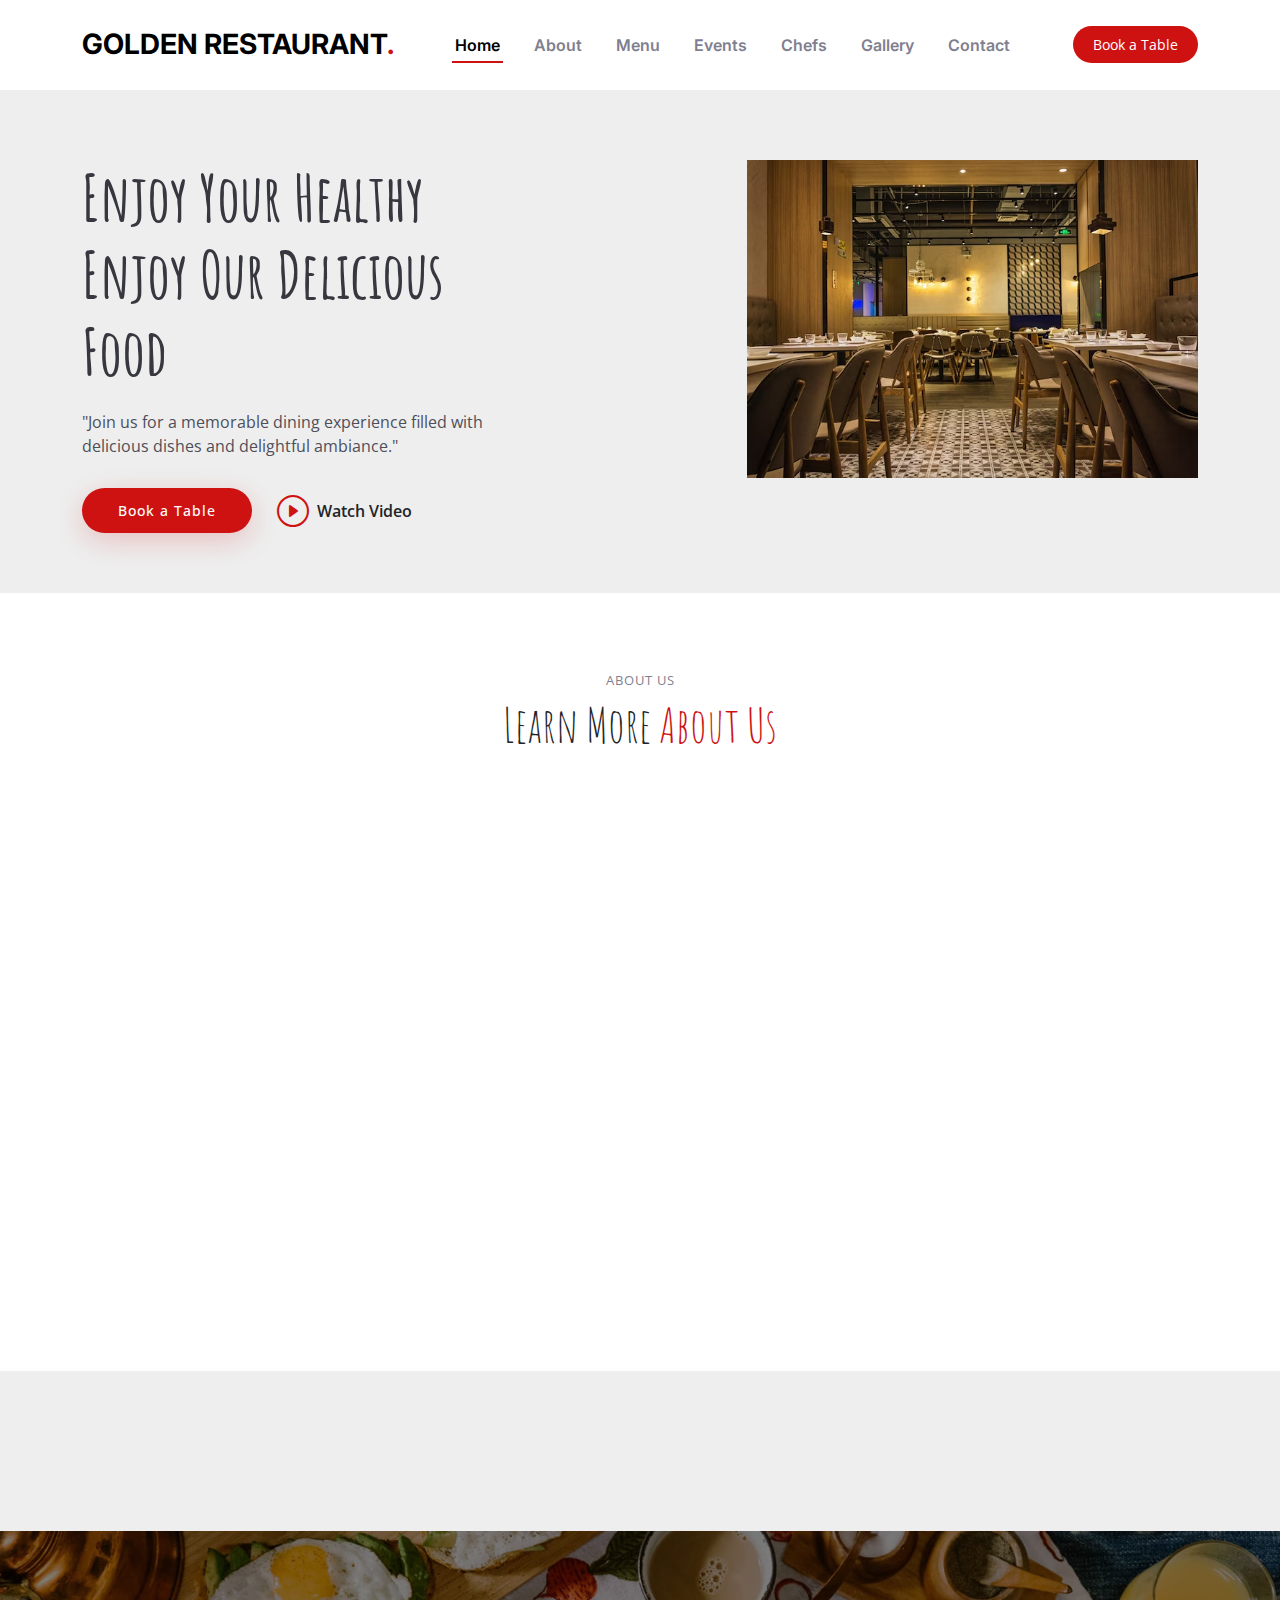
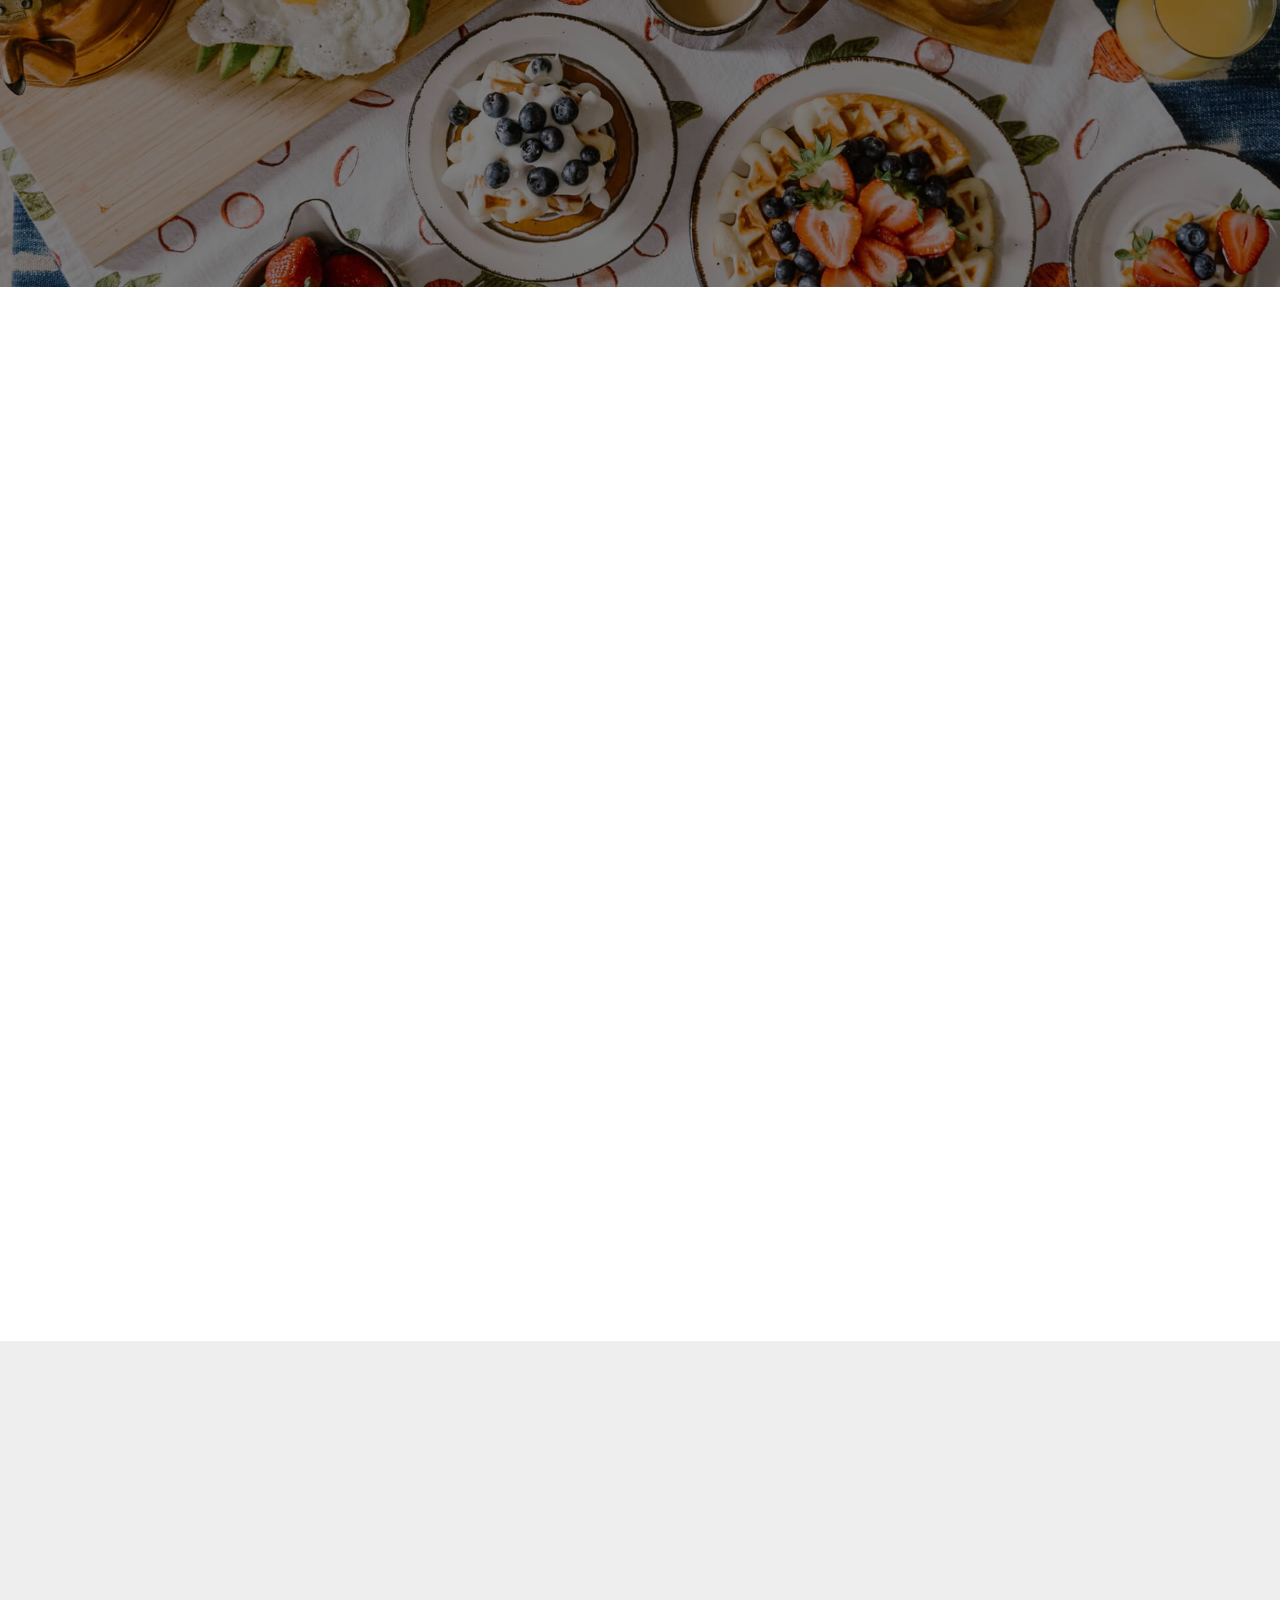
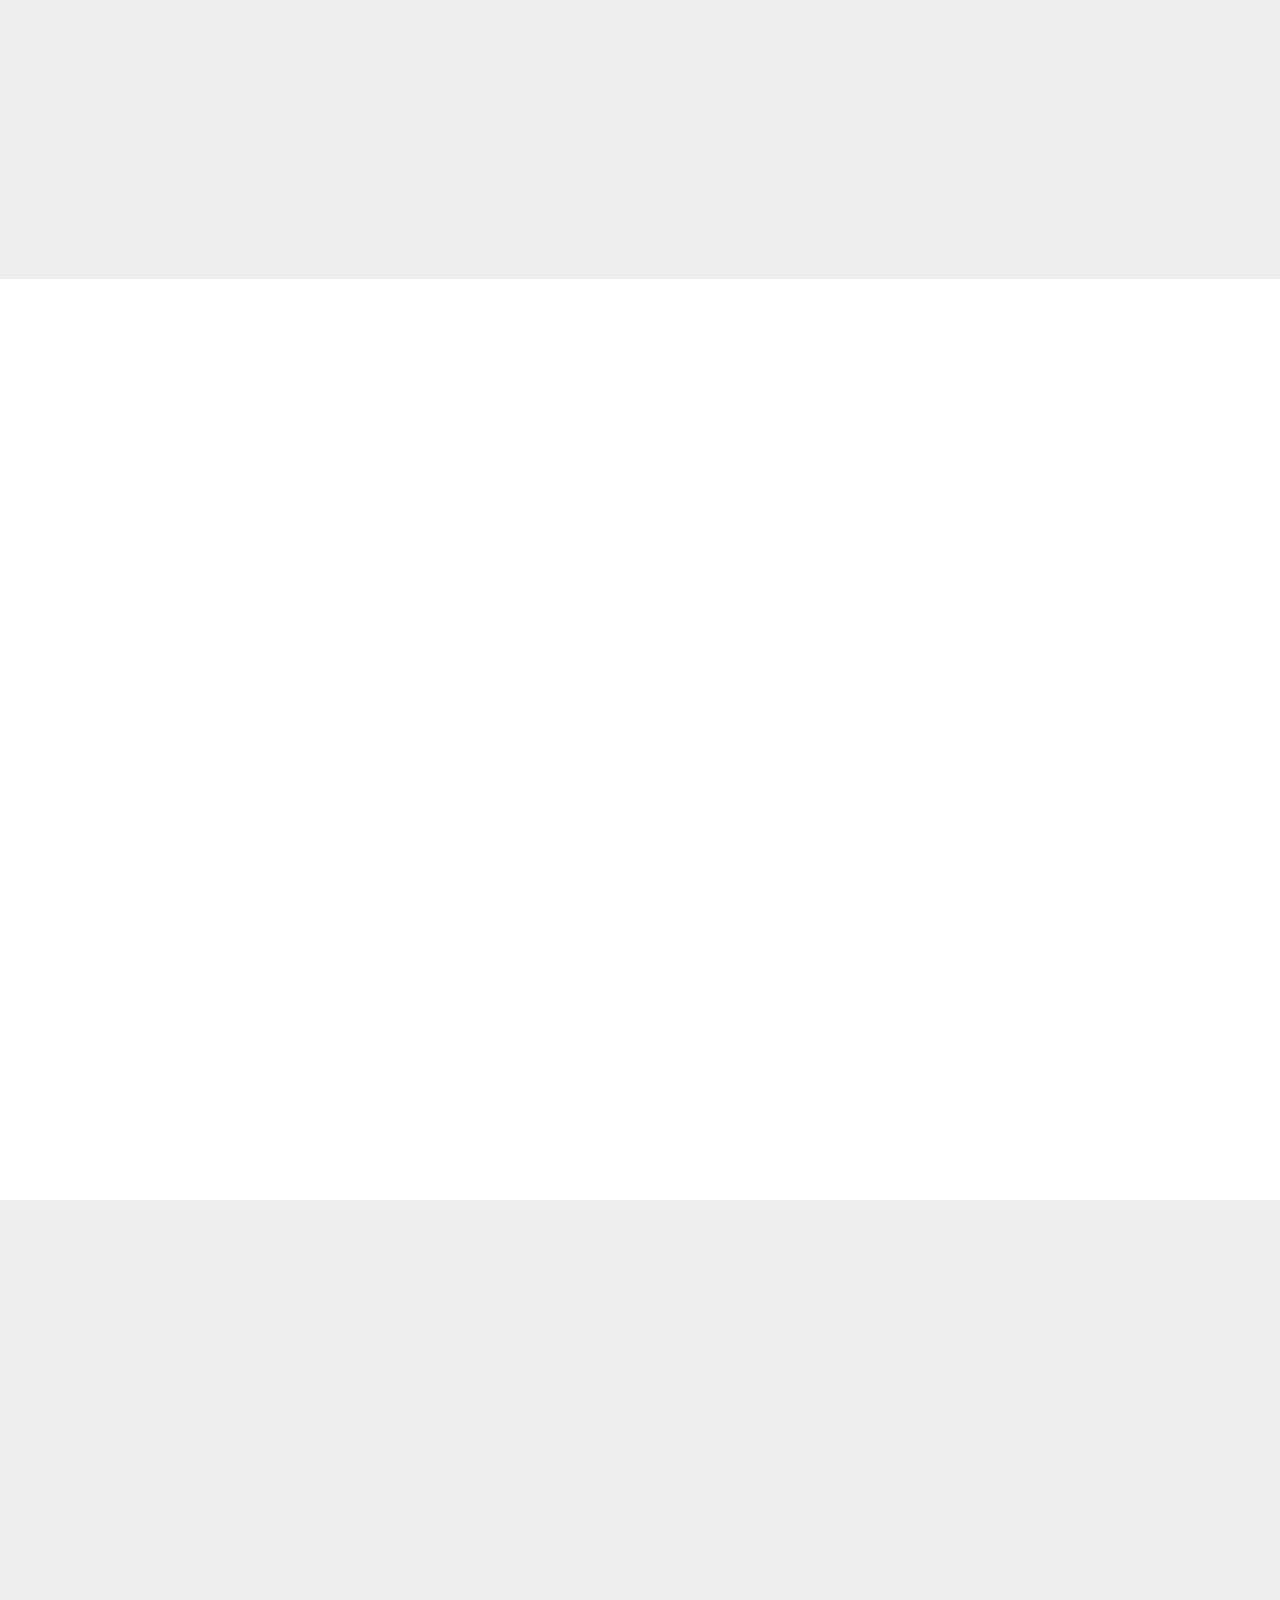
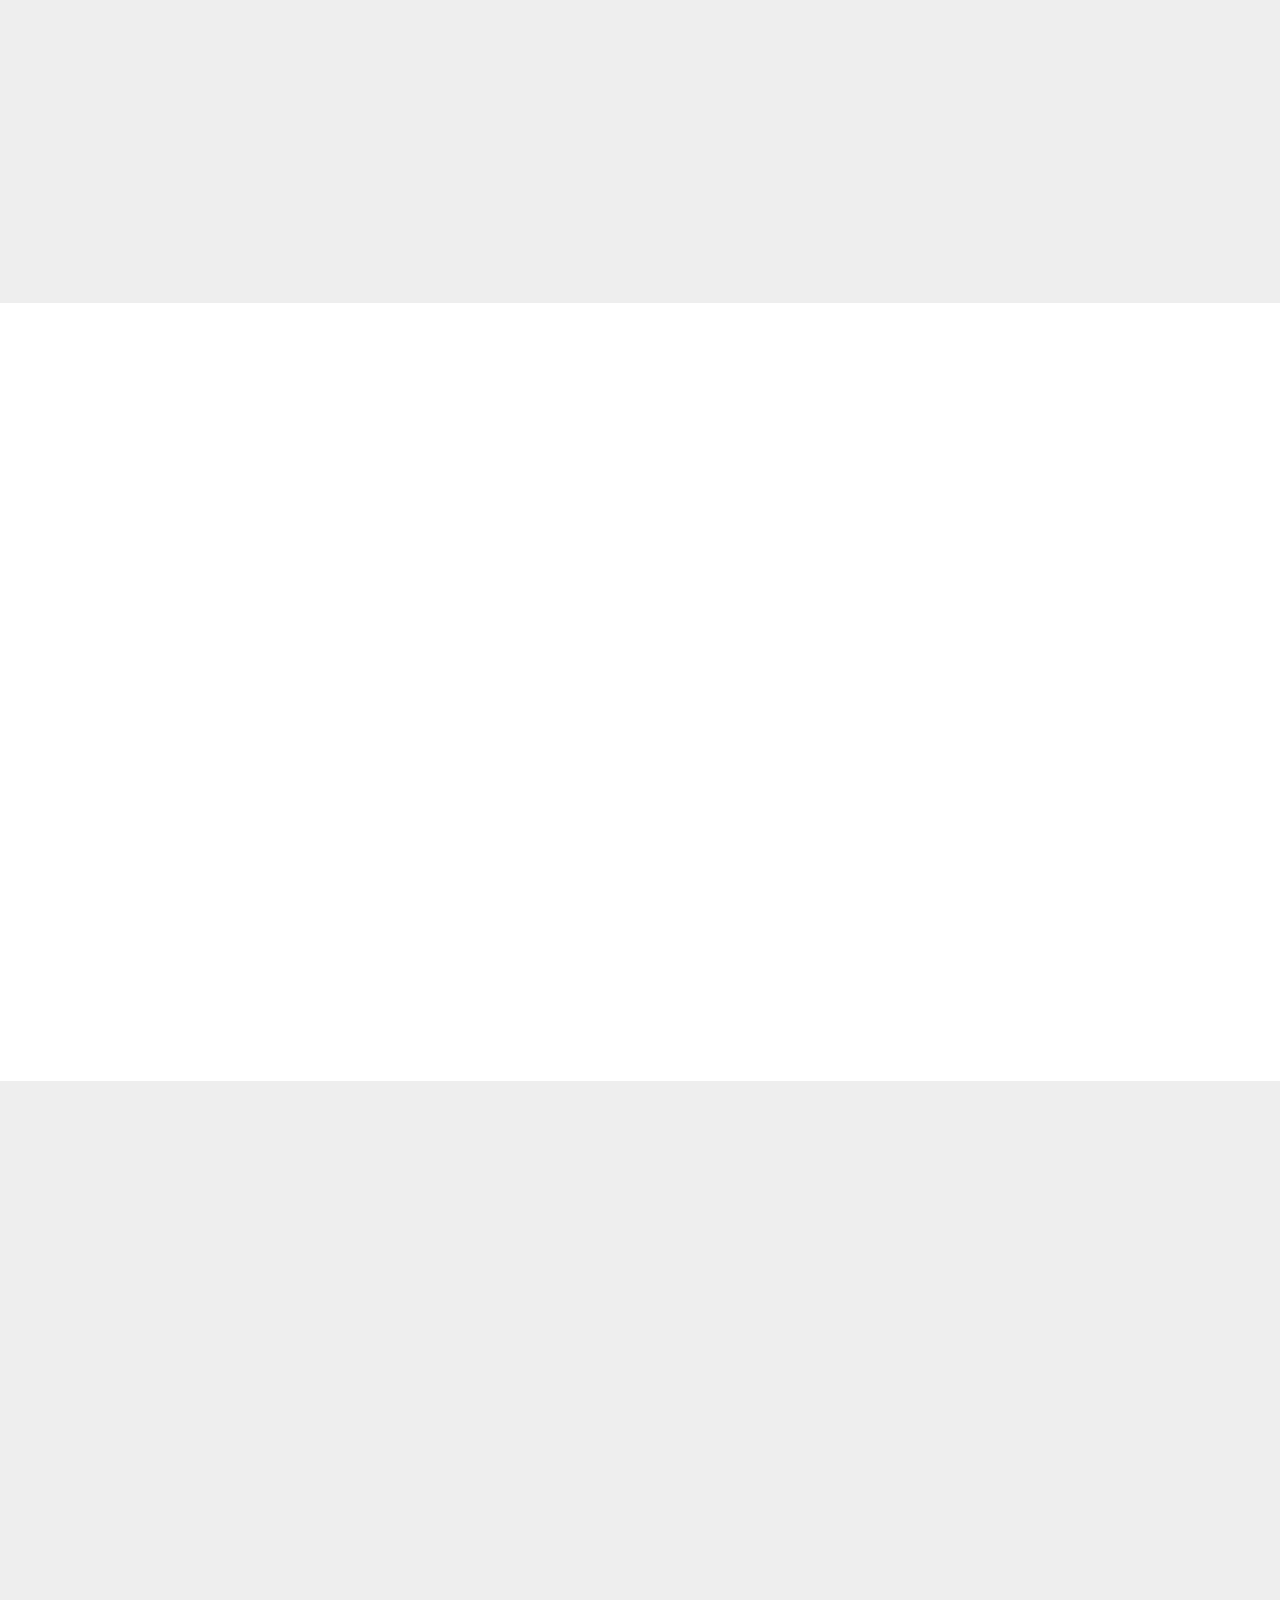
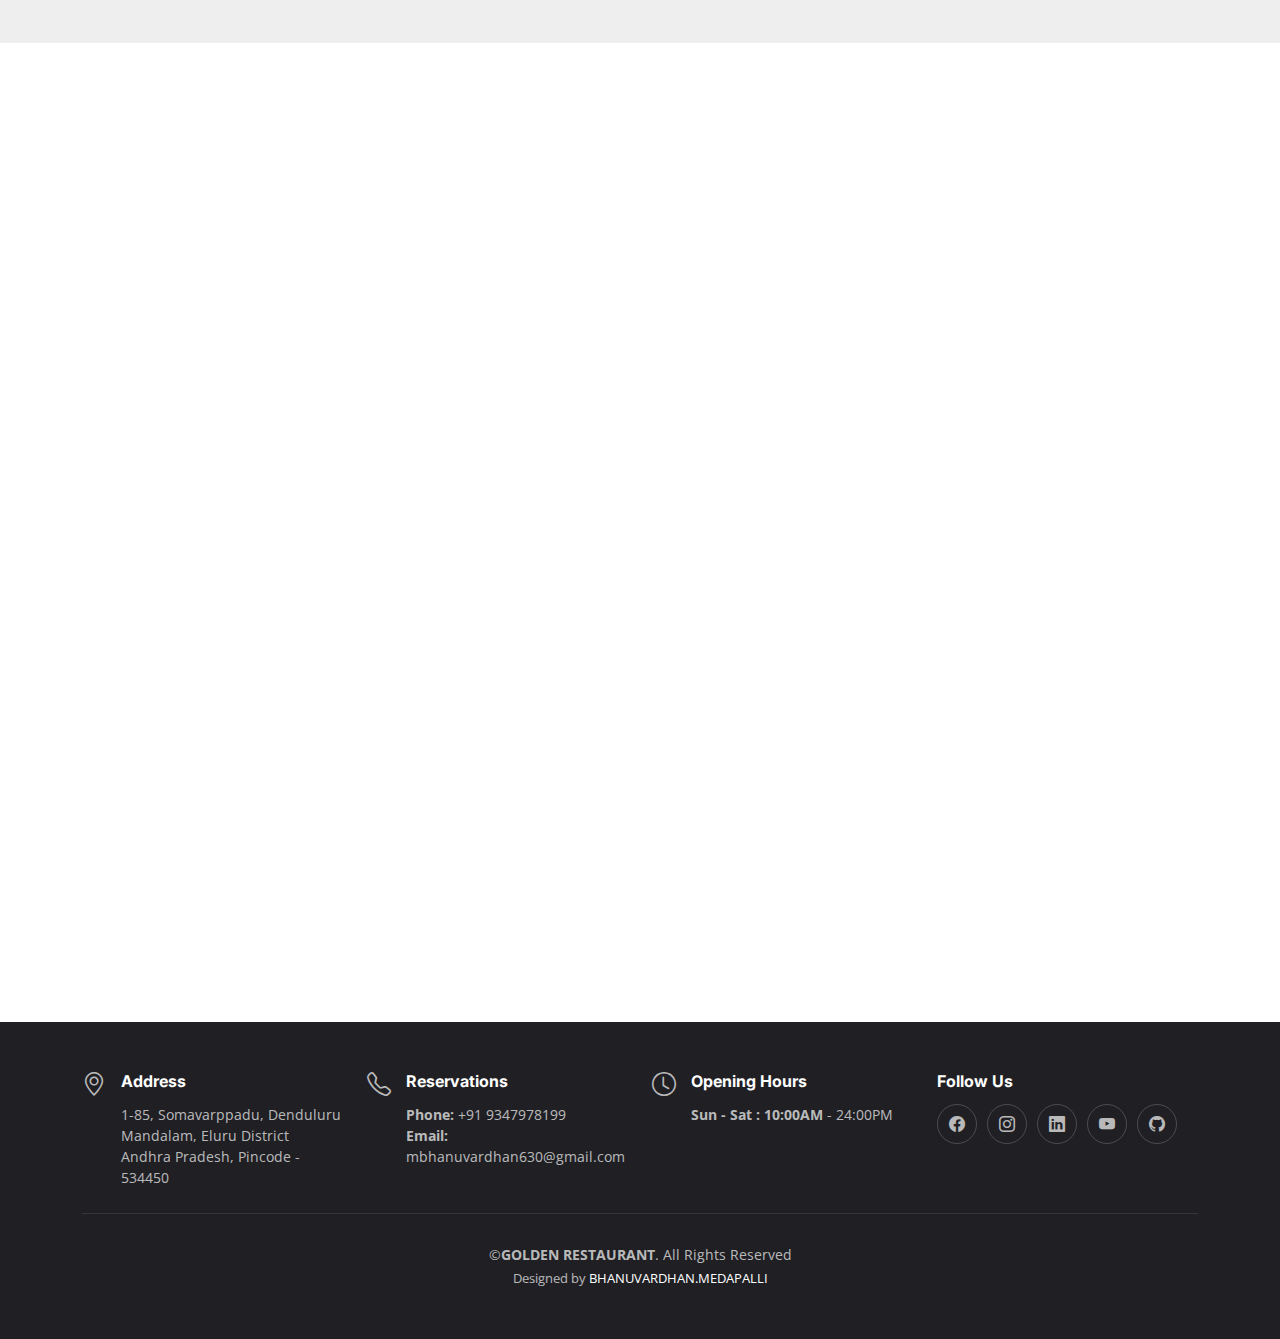
<file: RESPONSIVE-WEBISTE-master - Copy/index.html>
<!DOCTYPE html>
<html lang="en">

<head>
  <meta charset="utf-8">
  <meta content="width=device-width, initial-scale=1.0" name="viewport">

  <title>GOLDEN RESTAURANT</title>
  <meta content="" name="description">
  <meta content="" name="keywords">

  <!-- Favicons -->
  <link href="assets/img/G LOGO.jpg" rel="icon">
  <link href="assets/img/G LOGO.jpg" rel="apple-touch-icon">

  <!-- Google Fonts -->
  <link rel="preconnect" href="https://fonts.googleapis.com">
  <link rel="preconnect" href="https://fonts.gstatic.com" crossorigin>
  <link href="https://fonts.googleapis.com/css2?family=Open+Sans:ital,wght@0,300;0,400;0,500;0,600;0,700;1,300;1,400;1,600;1,700&family=Amatic+SC:ital,wght@0,300;0,400;0,500;0,600;0,700;1,300;1,400;1,500;1,600;1,700&family=Inter:ital,wght@0,300;0,400;0,500;0,600;0,700;1,300;1,400;1,500;1,600;1,700&display=swap" rel="stylesheet">

  <!-- Vendor CSS Files -->
  <link href="assets/vendor/bootstrap/css/bootstrap.min.css" rel="stylesheet">
  <link href="assets/vendor/bootstrap-icons/bootstrap-icons.css" rel="stylesheet">
  <link href="assets/vendor/aos/aos.css" rel="stylesheet">
  <link href="assets/vendor/glightbox/css/glightbox.min.css" rel="stylesheet">
  <link href="assets/vendor/swiper/swiper-bundle.min.css" rel="stylesheet">

  <!-- Template Main CSS File -->
  <link href="assets/css/main.css" rel="stylesheet">

  <!-- =======================================================
  * Template Name: Yummy
  * Updated: Jan 30 2024 with Bootstrap v5.3.2
  * Template URL: https://bootstrapmade.com/yummy-bootstrap-restaurant-website-template/
  * Author: BootstrapMade.com
  * License: https://bootstrapmade.com/license/
  ======================================================== -->
</head>

<body>

  <!-- ======= Header ======= -->
  <header id="header" class="header fixed-top d-flex align-items-center">
    <div class="container d-flex align-items-center justify-content-between">

      <a href="index.html" class="logo d-flex align-items-center me-auto me-lg-0">
        <!-- Uncomment the line below if you also wish to use an image logo -->
        <!-- <img src="assets/img/logo.png" alt=""> -->
        <h1>GOLDEN RESTAURANT<span>.</span></h1>
      </a>

      <nav id="navbar" class="navbar">
        <ul>
          <li><a href="#hero">Home</a></li>
          <li><a href="#about">About</a></li>
          <li><a href="#menu">Menu</a></li>
          <li><a href="#events">Events</a></li>
          <li><a href="#chefs">Chefs</a></li>
          <li><a href="#gallery">Gallery</a></li>
          <li><a href="#contact">Contact</a></li>

      </nav><!-- .navbar -->

      <a class="btn-book-a-table" href="#book-a-table">Book a Table</a>
      <i class="mobile-nav-toggle mobile-nav-show bi bi-list"></i>
      <i class="mobile-nav-toggle mobile-nav-hide d-none bi bi-x"></i>

    </div>
  </header><!-- End Header -->

  <!-- ======= Hero Section ======= -->
  <section id="hero" class="hero d-flex align-items-center section-bg">
    <div class="container">
      <div class="row justify-content-between gy-5">
        <div class="col-lg-5 order-2 order-lg-1 d-flex flex-column justify-content-center align-items-center align-items-lg-start text-center text-lg-start">
          <h2 data-aos="fade-up">Enjoy Your Healthy<br>Enjoy Our Delicious Food</h2>
          <p data-aos="fade-up" data-aos-delay="100">"Join us for a memorable dining experience filled with delicious dishes and delightful ambiance."</p>
          <div class="d-flex" data-aos="fade-up" data-aos-delay="200">
            <a href="#book-a-table" class="btn-book-a-table">Book a Table</a>
            <a href="assets\img\Blue Modern Grand Opening Invitation Animated Social Media Video.mp4" class="glightbox btn-watch-video d-flex align-items-center"><i class="bi bi-play-circle"></i><span>Watch Video</span></a>
          </div>
        </div>
        <div class="col-lg-5 order-1 order-lg-2 text-center text-lg-start">
          <img src="assets/img/menu/RESTAURENT IMG.avif" class="img-fluid" alt="" data-aos="zoom-out" data-aos-delay="300">
        </div>
      </div>
    </div>
  </section><!-- End Hero Section -->

  <main id="main">

    <!-- ======= About Section ======= -->
    <section id="about" class="about">
      <div class="container" data-aos="fade-up">

        <div class="section-header">
          <h2>About Us</h2>
          <p>Learn More <span>About Us</span></p>
        </div>

        <div class="row gy-4">
          <div class="col-lg-7 position-relative about-img" style="background-image: url(assets/img/about.jpg) ;" data-aos="fade-up" data-aos-delay="150">
            <div class="call-us position-absolute">
              <h4>Book a Table</h4>
              <p>+91 9347978199</p>
            </div>
          </div>
          <div class="col-lg-5 d-flex align-items-end" data-aos="fade-up" data-aos-delay="300">
            <div class="content ps-0 ps-lg-5">
              <p class="fst-italic">
                "Discover the art of fine dining in a relaxed and inviting atmosphere, perfect for any occasion"
              </p>
              <div class="position-relative mt-4">
                <img src="assets/img/about-2.jpg" class="img-fluid" alt="">
              </div>
           </div>
         </div>
    </section><!-- End About Section -->

    <!-- ======= Why Us Section ======= -->
    <section id="why-us" class="why-us section-bg">
      <div class="container" data-aos="fade-up">

        

      </div>
    </section><!-- End Why Us Section -->

    <!-- ======= Stats Counter Section ======= -->
    <section id="stats-counter" class="stats-counter">
      <div class="container" data-aos="zoom-out">

        <div class="row gy-4">

          <div class="col-lg-3 col-md-6">
            <div class="stats-item text-center w-100 h-100">
              <span data-purecounter-start="0" data-purecounter-end="200" data-purecounter-duration="1" class="purecounter"></span>
              <p>Clients</p>
            </div>
          </div><!-- End Stats Item -->

          <div class="col-lg-3 col-md-6">
            <div class="stats-item text-center w-100 h-100">
              <span data-purecounter-start="0" data-purecounter-end="150" data-purecounter-duration="1" class="purecounter"></span>
              <p>Projects</p>
            </div>
          </div><!-- End Stats Item -->

          <div class="col-lg-3 col-md-6">
            <div class="stats-item text-center w-100 h-100">
              <span data-purecounter-start="0" data-purecounter-end="1500" data-purecounter-duration="1" class="purecounter"></span>
              <p>Hours Of Support</p>
            </div>
          </div><!-- End Stats Item -->

          <div class="col-lg-3 col-md-6">
            <div class="stats-item text-center w-100 h-100">
              <span data-purecounter-start="0" data-purecounter-end="100" data-purecounter-duration="1" class="purecounter"></span>
              <p>Workers</p>
            </div>
          </div><!-- End Stats Item -->

        </div>

      </div>
    </section><!-- End Stats Counter Section -->

    <!-- ======= Menu Section ======= -->
    <section id="menu" class="menu">
      <div class="container" data-aos="fade-up">

        <div class="section-header">
          <h2>Our Menu</h2>
          <p>Check Our <span>Golden Restaurant Menu</span></p>
        </div>

        <ul class="nav nav-tabs d-flex justify-content-center" data-aos="fade-up" data-aos-delay="200">

          <li class="nav-item">
            <a class="nav-link active show" data-bs-toggle="tab" data-bs-target="#menu-starters">
              <h4>Starters</h4>
            </a>
          </li><!-- End tab nav item -->

          <li class="nav-item">
            <a class="nav-link" data-bs-toggle="tab" data-bs-target="#menu-breakfast">
              <h4>Breakfast</h4>
            </a><!-- End tab nav item -->

          <li class="nav-item">
            <a class="nav-link" data-bs-toggle="tab" data-bs-target="#menu-lunch">
              <h4>Lunch</h4>
            </a>
          </li><!-- End tab nav item -->

          <li class="nav-item">
            <a class="nav-link" data-bs-toggle="tab" data-bs-target="#menu-dinner">
              <h4>Dinner</h4>
            </a>
          </li><!-- End tab nav item -->

        </ul>

        <div class="tab-content" data-aos="fade-up" data-aos-delay="300">

          <div class="tab-pane fade active show" id="menu-starters">

            <div class="tab-header text-center">
              <p>Menu</p>
              <h3>Starters</h3>
            </div>

            <div class="row gy-5">

              <div class="col-lg-4 menu-item">
                <a href="assets/img/menu/FRENCH FRIES.avif" class="glightbox"><img src="assets/img/menu/FRENCH FRIES.avif" class="menu-img img-fluid" alt=""></a>
                <h4>FRENCH FRIES</h4>
                <p class="price">
                  ₹150
                </p>
              </div><!-- Menu Item -->

              <div class="col-lg-4 menu-item">
                <a href="assets/img/menu/CHICKEN LOLLYPOP.webp" class="glightbox"><img src="assets/img/menu/CHICKEN LOLLYPOP.webp" class="menu-img img-fluid" alt=""></a>
                <h4>CHICKEN LOLLYPOP</h4>
                <p class="price">
                  ₹350
                </p>
              </div><!-- Menu Item -->

              <div class="col-lg-4 menu-item">
                <a href="assets/img/menu/Apollo fish.jpg" class="glightbox"><img src="assets/img/menu/Apollo fish.jpg" class="menu-img img-fluid" alt=""></a>
                <h4>APOLLO FISH FRY</h4>
                <p class="price">
                  ₹350
                </p>
              </div><!-- Menu Item -->

              <div class="col-lg-4 menu-item">
                <a href="assets/img/menu/MANCHURIA.jpg" class="glightbox"><img src="assets/img/menu/MANCHURIA.jpg" class="menu-img img-fluid" alt=""></a>
                <h4>MANCHURIA</h4>
                <p class="price">
                  ₹200
                </p>
              </div><!-- Menu Item -->

              <div class="col-lg-4 menu-item">
                <a href="assets/img/menu/garlic paneer starter.jpg.webp" class="glightbox"><img src="assets/img/menu/garlic paneer starter.jpg.webp" class="menu-img img-fluid" alt=""></a>
                <h4>GARLIC PANEER</h4>
                <p class="price">
                  ₹250
                </p>
              </div><!-- Menu Item -->

              <div class="col-lg-4 menu-item">
                <a href="assets/img/menu/mutton bone soup.webp" class="glightbox"><img src="assets/img/menu/mutton bone soup.webp" class="menu-img img-fluid" alt=""></a>
                <h4>MUTTON BONE SOUP</h4>
                <p class="price">
                  ₹350
                </p>
              </div><!-- Menu Item -->

            </div>
          </div><!-- End Starter Menu Content -->

          <div class="tab-pane fade" id="menu-breakfast">

            <div class="tab-header text-center">
              <p>Menu</p>
              <h3>Breakfast</h3>
            </div>

            <div class="row gy-5">
              
              <div class="col-lg-4 menu-item">
                <a href="assets/img/menu/IDLY.jpg" class="glightbox"><img src="assets/img/menu/IDLY.jpg" class="menu-img img-fluid" alt=""></a>
                <h4>IDLY</h4>
                <p class="price">
                  ₹100
                </p>
              </div><!-- Menu Item -->

              <div class="col-lg-4 menu-item">
                <a href="assets/img/menu/DOSA.jpg" class="glightbox"><img src="assets/img/menu/DOSA.jpg" class="menu-img img-fluid" alt=""></a>
                <h4>DOSA</h4>
                <p class="price">
                  ₹100
                </p>
              </div><!-- Menu Item -->

              <div class="col-lg-4 menu-item">
                <a href="assets/img/menu/VADA.avif" class="glightbox"><img src="assets/img/menu/VADA.avif" class="menu-img img-fluid" alt=""></a>
                <h4>VADA</h4>
                <p class="price">
                  ₹100
                </p>
              </div><!-- Menu Item -->

              <div class="col-lg-4 menu-item">
                <a href="assets/img/menu/MYSORE BONDA.jpg" class="glightbox"><img src="assets/img/menu/MYSORE BONDA.jpg" class="menu-img img-fluid" alt=""></a>
                <h4>MYSORE BONDA</h4>
                <p class="price">
                  ₹100
                </p>
              </div><!-- Menu Item -->

              <div class="col-lg-4 menu-item">
                <a href="assets/img/menu/POORI.jpg" class="glightbox"><img src="assets/img/menu/POORI.jpg" class="menu-img img-fluid" alt=""></a>
                <h4>POORI</h4>
                <p class="price">
                  ₹100
                </p>
              </div><!-- Menu Item -->

              <div class="col-lg-4 menu-item">
                <a href="assets/img/menu/CHAPATHI.jpg" class="glightbox"><img src="assets/img/menu/CHAPATHI.jpg" class="menu-img img-fluid" alt=""></a>
                <h4>CHAPATHI</h4>
                <p class="price">
                  ₹100
                </p>
              </div><!-- Menu Item -->

            </div>
          </div><!-- End Breakfast Menu Content -->

          <div class="tab-pane fade" id="menu-lunch">

            <div class="tab-header text-center">
              <p>Menu</p>
              <h3>Lunch</h3>
            </div>

            <div class="row gy-5">

              <div class="col-lg-4 menu-item">
                <a href="assets/img/menu/CHICKEN BRIYANI.jpg" class="glightbox"><img src="assets/img/menu/CHICKEN BRIYANI.jpg" class="menu-img img-fluid" alt=""></a>
                <h4>CHICKEN BRIYANI</h4>
                <p class="price">
                  ₹250
                </p>
              </div><!-- Menu Item -->

              <div class="col-lg-4 menu-item">
                <a href="assets/img/menu/MUTTON BRIYANI.jpg" class="glightbox"><img src="assets/img/menu/MUTTON BRIYANI.jpg" class="menu-img img-fluid" alt=""></a>
                <h4>MUTTON BRIYANI</h4>
                <p class="price">
                  ₹350
                </p>
              </div><!-- Menu Item -->

              <div class="col-lg-4 menu-item">
                <a href="assets/img/menu/PRAWNS BRIYANI.jpg" class="glightbox"><img src="assets/img/menu/PRAWNS BRIYANI.jpg" class="menu-img img-fluid" alt=""></a>
                <h4>PRAWNS BRIYANI</h4>
                <p class="price">
                  ₹300
                </p>
              </div><!-- Menu Item -->

              <div class="col-lg-4 menu-item">
                <a href="assets/img/menu/CHICKEN CURRY.jpg" class="glightbox"><img src="assets/img/menu/CHICKEN CURRY.jpg" class="menu-img img-fluid" alt=""></a>
                <h4>CHICKEN CURRY</h4>
                <p class="price">
                  ₹250
                </p>
              </div><!-- Menu Item -->

              <div class="col-lg-4 menu-item">
                <a href="assets/img/menu/MUTTON CURRY.jpg" class="glightbox"><img src="assets/img/menu/MUTTON CURRY.jpg" class="menu-img img-fluid" alt=""></a>
                <h4>MUTTON CURRY</h4>
                <p class="price">
                  ₹300
                </p>
              </div><!-- Menu Item -->

              <div class="col-lg-4 menu-item">
                <a href="assets/img/menu/CRAB CURRY.jpg" class="glightbox"><img src="assets/img/menu/CRAB CURRY.jpg" class="menu-img img-fluid" alt=""></a>
                <h4>CRAB CURRY</h4>
                <p class="price">
                  ₹350
                </p>
              </div><!-- Menu Item -->

            </div>
          </div><!-- End Lunch Menu Content -->

          <div class="tab-pane fade" id="menu-dinner">

            <div class="tab-header text-center">
              <p>Menu</p>
              <h3>Dinner</h3>
            </div>

            <div class="row gy-5">

              <div class="col-lg-4 menu-item">
                <a href="assets/img/menu/ANDHRA MEALS.webp" class="glightbox"><img src="assets/img/menu/ANDHRA MEALS.webp" class="menu-img img-fluid" alt=""></a>
                <h4>ANDHRA MEALS</h4>
                <p class="price">
                  ₹150
                </p>
              </div><!-- Menu Item -->

              <div class="col-lg-4 menu-item">
                <a href="assets/img/menu/SAMBAR.jpg" class="glightbox"><img src="assets/img/menu/SAMBAR.jpg" class="menu-img img-fluid" alt=""></a>
                <h4>SAMBAR</h4>
                <p class="price">
                  ₹100
                </p>
              </div><!-- Menu Item -->

              <div class="col-lg-4 menu-item">
                <a href="assets/img/menu/LADY FINGER.jpg" class="glightbox"><img src="assets/img/menu/LADY FINGER.jpg" class="menu-img img-fluid" alt=""></a>
                <h4>LADY'S FINGER</h4>
                <p class="price">
                  ₹100
                </p>
              </div><!-- Menu Item -->

              <div class="col-lg-4 menu-item">
                <a href="assets\img\menu\POTATO FRY CURRY.jpg" class="glightbox"><img src="assets\img\menu\POTATO FRY CURRY.jpg" class="menu-img img-fluid" alt=""></a>
                <h4>POTATO FRY</h4>
                <p class="price">
                  ₹100
                </p>
              </div><!-- Menu Item -->

              <div class="col-lg-4 menu-item">
                <a href="assets/img/menu/BRINJAL CURRY.avif" class="glightbox"><img src="assets/img/menu/BRINJAL CURRY.avif" class="menu-img img-fluid" alt=""></a>
                <h4>BRINJAL</h4>
                <p class="price">
                  ₹100
                </p>
              </div><!-- Menu Item -->

              <div class="col-lg-4 menu-item">
                <a href="assets/img/menu/DAL.jpg" class="glightbox"><img src="assets/img/menu/DAL.jpg" class="menu-img img-fluid" alt=""></a>
                <h4>TOMATO DAL</h4>
                <p class="ingredients">
                </p>
                <p class="price">
                  ₹100
                </p>
              </div><!-- Menu Item -->

            </div>
          </div><!-- End Dinner Menu Content -->

        </div>

      </div>
    </section><!-- End Menu Section -->

    <!-- ======= Testimonials Section ======= -->
    <section id="testimonials" class="testimonials section-bg">
      <div class="container" data-aos="fade-up">

        <div class="section-header">
          <p>What Are They <span>Saying About Us</span></p>
        </div>

        <div class="slides-1 swiper" data-aos="fade-up" data-aos-delay="100">
          <div class="swiper-wrapper">

            <div class="swiper-slide">
              <div class="testimonial-item">
                <div class="row gy-4 justify-content-center">
                  <div class="col-lg-6">
                    <div class="testimonial-content">
                      <p>
                        <i class="bi bi-quote quote-icon-left"></i>
                        At our golden restaurant, we believe in the magic of hospitality, where every guest is treated like royalty.
                        <i class="bi bi-quote quote-icon-right"></i>
                      </p>
                      <h3>BHANUVARDHAN.MEDAPALLI</h3>
                      <h4>CEO &amp; FOUNDER</h4>
                      <div class="stars">
                        <i class="bi bi-star-fill"></i><i class="bi bi-star-fill"></i><i class="bi bi-star-fill"></i><i class="bi bi-star-fill"></i><i class="bi bi-star-fill"></i>
                      </div>
                    </div>
                  </div>
                  <div class="col-lg-2 text-center">
                    <img src="assets\img\testimonials\BHANU1.jpg" class="img-fluid testimonial-img" alt="">
                  </div>
                </div>
              </div>
            </div><!-- End testimonial item -->

            <div class="swiper-slide">
              <div class="testimonial-item">
                <div class="row gy-4 justify-content-center">
                  <div class="col-lg-7">
                    <div class="testimonial-content">
                      <p>
                        <i class="bi bi-quote quote-icon-left"></i>
                        At our restaurant, every dish is crafted to perfection, worthy of its golden status.
                        <i class="bi bi-quote quote-icon-right"></i>
                      </p>
                      <h3>PAWAN KALYAN</h3>
                      <h4>BRAND AMBASSDOR</h4>
                      <div class="stars">
                        <i class="bi bi-star-fill"></i><i class="bi bi-star-fill"></i><i class="bi bi-star-fill"></i><i class="bi bi-star-fill"></i><i class="bi bi-star-fill"></i>
                      </div>
                    </div>
                  </div>
                  <div class="col-lg-2 text-center">
                    <img src="assets\img\testimonials\Pawan kalyan.jpg" class="img-fluid testimonial-img" alt="">
                  </div>
                </div>
              </div>
            </div><!-- End testimonial item -->

            

          </div>
          <div class="swiper-pagination"></div>
        </div>

      </div>
    </section><!-- End Testimonials Section -->

    <!-- ======= Events Section ======= -->
    <section id="events" class="events">
      <div class="container-fluid" data-aos="fade-up">

        <div class="section-header">
          <h2>Events</h2>
          <p>Share <span>Your Moments</span> In Our Restaurant</p>
        </div>

        <div class="slides-3 swiper" data-aos="fade-up" data-aos-delay="100">
          <div class="swiper-wrapper">

            <div class="swiper-slide event-item d-flex flex-column justify-content-end" style="background-image: url(assets/img/events-1.jpg)">
              <h3>Custom Parties</h3>
              <div class="price align-self-start">₹40000</div>
              <p class="description">
                Here's to another year of laughter, love, and unforgettable moments in our golden haven.
              </p>
            </div><!-- End Event item -->

            <div class="swiper-slide event-item d-flex flex-column justify-content-end" style="background-image: url(assets/img/events-2.jpg)">
              <h3>Private Parties</h3>
              <div class="price align-self-start">₹100000</div>
              <p class="description">
                Elevate your private event to new heights of sophistication and luxury at our golden restaurant.
              </p>
            </div><!-- End Event item -->

            <div class="swiper-slide event-item d-flex flex-column justify-content-end" style="background-image: url(assets/img/events-3.jpg)">
              <h3>Birthday Parties</h3>
              <div class="price align-self-start">₹70000</div>
              <p class="description">
                Make your birthday shine brighter than ever with our golden touch.
              </p>
            </div><!-- End Event item -->

          </div>
          <div class="swiper-pagination"></div>
        </div>

      </div>
    </section><!-- End Events Section -->

    <!-- ======= Chefs Section ======= -->
    <section id="chefs" class="chefs section-bg">
      <div class="container" data-aos="fade-up">

        <div class="section-header">
          <h2>Chefs</h2>
          <p>Our <span>Proffesional</span> Chefs</p>
        </div>

        <div class="row gy-4">

          <div class="col-lg-4 col-md-6 d-flex align-items-stretch" data-aos="fade-up" data-aos-delay="100">
            <div class="chef-member">
              <div class="member-img">
                <img src="assets/img/chefs/CHEF SANJEEV KAPOOR.jpg" class="img-fluid" alt="">
                <div class="social">
                  <a href="https://www.facebook.com/profile.php?id=100069041194968" class="facebook"><i class="bi bi-facebo ok"></i></a>
                  <a href="https://www.instagram.com/bhanuvardhan_medapalli/" class="instagram"><i class="bi bi-instagram"></i></a>
                  <a href="https://www.linkedin.com/in/bhanu-vardhan-medapalli-97671525b/?originalSubdomain=in" class="linkedin"><i class="bi bi-linkedin"></i></a>
                  <a href="https://www.youtube.com/channel/UCXiE23_F0CVsaQ2AvWQyMOA/about" class="youtube"><i class="bi bi-youtube"></i></a>
                  <a href="https://github.com/bhanu8199" class="github"><i class="bi bi-github"></i></a>
                </div>
              </div>
              <div class="member-info">
                <h4>Sanjeev Kapoor</h4>
                <span>Master Chef</span>
                <p>A master chef doesn't just cook food; they create experiences that linger in the memory.</p>
              </div>
            </div>
          </div><!-- End Chefs Member -->

          <div class="col-lg-4 col-md-6 d-flex align-items-stretch" data-aos="fade-up" data-aos-delay="200">
            <div class="chef-member">
              <div class="member-img">
                <img src="assets/img/chefs/Vikas Khanna.jpg" class="img-fluid" alt="">
                <div class="social">
                  <a href="https://www.facebook.com/profile.php?id=100069041194968" class="facebook"><i class="bi bi-facebook"></i></a>
                  <a href="https://www.instagram.com/bhanuvardhan_medapalli/" class="instagram"><i class="bi bi-instagram"></i></a>
                  <a href="https://www.linkedin.com/in/bhanu-vardhan-medapalli-97671525b/?originalSubdomain=in" class="linkedin"><i class="bi bi-linkedin"></i></a>
                  <a href="https://www.youtube.com/channel/UCXiE23_F0CVsaQ2AvWQyMOA/about" class="youtube"><i class="bi bi-youtube"></i></a>
                  <a href="https://github.com/bhanu8199" class="github"><i class="bi bi-github"></i></a>
                </div>
              </div>
              <div class="member-info">
                <h4>Vikas Khanna</h4>
                <span>Patissier</span>
                <p>Cooking is an art, and every dish is a masterpiece waiting to be savored.</p>
              </div>
            </div>
          </div><!-- End Chefs Member -->

          <div class="col-lg-4 col-md-6 d-flex align-items-stretch" data-aos="fade-up" data-aos-delay="300">
            <div class="chef-member">
              <div class="member-img">
                <img src="assets/img/chefs/Ranveer Brar.jpg" class="img-fluid" alt="">
                <div class="social">
                  <a href="https://www.facebook.com/profile.php?id=100069041194968" class="facebook"><i class="bi bi-facebook"></i></a>
                  <a href="https://www.instagram.com/bhanuvardhan_medapalli/" class="instagram"><i class="bi bi-instagram"></i></a>
                  <a href="https://www.linkedin.com/in/bhanu-vardhan-medapalli-97671525b/?originalSubdomain=in" class="linkedin"><i class="bi bi-linkedin"></i></a>
                  <a href="https://www.youtube.com/channel/UCXiE23_F0CVsaQ2AvWQyMOA/about" class="youtube"><i class="bi bi-youtube"></i></a>
                  <a href="https://github.com/bhanu8199" class="github"><i class="bi bi-github"></i></a>
                </div>
              </div>
              <div class="member-info">
                <h4>Ranveer Brar</h4>
                <span>Cook</span>
                <p>Cooking is love made visible, and at our golden restaurant, we pour our hearts into every dish.</p>
              </div>
            </div>
          </div><!-- End Chefs Member -->

        </div>

      </div>
    </section><!-- End Chefs Section -->

    <!-- ======= Book A Table Section ======= -->
    <section id="book-a-table" class="book-a-table">
      <div class="container" data-aos="fade-up">

        <div class="section-header">
          <h2>Book A Table</h2>
          <p>Book <span>Your Stay</span> With Us</p>
        </div>

        <div class="row g-0">

          <div class="col-lg-4 reservation-img" style="background-image: url(assets/img/reservation.jpg);" data-aos="zoom-out" data-aos-delay="200"></div>

          <div class="col-lg-8 d-flex align-items-center reservation-form-bg">
            <form action="forms/book-a-table.php" method="post" role="form" class="php-email-form" data-aos="fade-up" data-aos-delay="100">
              <div class="row gy-4">
                <div class="col-lg-4 col-md-6">
                  <input type="text" name="name" class="form-control" id="name" placeholder="Your Name" data-rule="minlen:4" data-msg="Please enter at least 4 chars">
                  <div class="validate"></div>
                </div>
                <div class="col-lg-4 col-md-6">
                  <input type="email" class="form-control" name="email" id="email" placeholder="Your Email" data-rule="email" data-msg="Please enter a valid email">
                  <div class="validate"></div>
                </div>
                <div class="col-lg-4 col-md-6">
                  <input type="text" class="form-control" name="phone" id="phone" placeholder="Your Phone" data-rule="minlen:4" data-msg="Please enter at least 4 chars">
                  <div class="validate"></div>
                </div>
                <div class="col-lg-4 col-md-6">
                  <input type="text" name="date" class="form-control" id="date" placeholder="Date" data-rule="minlen:4" data-msg="Please enter at least 4 chars">
                  <div class="validate"></div>
                </div>
                <div class="col-lg-4 col-md-6">
                  <input type="text" class="form-control" name="time" id="time" placeholder="Time" data-rule="minlen:4" data-msg="Please enter at least 4 chars">
                  <div class="validate"></div>
                </div>
                <div class="col-lg-4 col-md-6">
                  <input type="number" class="form-control" name="people" id="people" placeholder="# of people" data-rule="minlen:1" data-msg="Please enter at least 1 chars">
                  <div class="validate"></div>
                </div>
              </div>
              <div class="form-group mt-3">
                <textarea class="form-control" name="message" rows="5" placeholder="Message"></textarea>
                <div class="validate"></div>
              </div>
              <div class="mb-3">
                <div class="loading">Loading</div>
                <div class="error-message"></div>
                <div class="sent-message">Your booking request was sent. We will call back or send an Email to confirm your reservation. Thank you!</div>
              </div>
              <div class="text-center"><button type="submit">Book a Table</button></div>
            </form>
          </div><!-- End Reservation Form -->

        </div>

      </div>
    </section><!-- End Book A Table Section -->

    <!-- ======= Gallery Section ======= -->
    <section id="gallery" class="gallery section-bg">
      <div class="container" data-aos="fade-up">

        <div class="section-header">
          <h2>gallery</h2>
          <p>Check <span>Our Gallery</span></p>
        </div>

        <div class="gallery-slider swiper">
          <div class="swiper-wrapper align-items-center">
            <div class="swiper-slide"><a class="glightbox" data-gallery="images-gallery" href="assets/img/gallery/gallery-1.jpg"><img src="assets/img/gallery/gallery-1.jpg" class="img-fluid" alt=""></a></div>
            <div class="swiper-slide"><a class="glightbox" data-gallery="images-gallery" href="assets/img/gallery/gallery-2.jpg"><img src="assets/img/gallery/gallery-2.jpg" class="img-fluid" alt=""></a></div>
            <div class="swiper-slide"><a class="glightbox" data-gallery="images-gallery" href="assets/img/gallery/gallery-3.jpg"><img src="assets/img/gallery/gallery-3.jpg" class="img-fluid" alt=""></a></div>
            <div class="swiper-slide"><a class="glightbox" data-gallery="images-gallery" href="assets/img/gallery/gallery-4.jpg"><img src="assets/img/gallery/gallery-4.jpg" class="img-fluid" alt=""></a></div>
            <div class="swiper-slide"><a class="glightbox" data-gallery="images-gallery" href="assets/img/gallery/gallery-5.jpg"><img src="assets/img/gallery/gallery-5.jpg" class="img-fluid" alt=""></a></div>
            <div class="swiper-slide"><a class="glightbox" data-gallery="images-gallery" href="assets/img/gallery/gallery-6.jpg"><img src="assets/img/gallery/gallery-6.jpg" class="img-fluid" alt=""></a></div>
            <div class="swiper-slide"><a class="glightbox" data-gallery="images-gallery" href="assets/img/gallery/gallery-7.jpg"><img src="assets/img/gallery/gallery-7.jpg" class="img-fluid" alt=""></a></div>
            <div class="swiper-slide"><a class="glightbox" data-gallery="images-gallery" href="assets/img/gallery/gallery-8.jpg"><img src="assets/img/gallery/gallery-8.jpg" class="img-fluid" alt=""></a></div>
          </div>
          <div class="swiper-pagination"></div>
        </div>

      </div>
    </section><!-- End Gallery Section -->

    <!-- ======= Contact Section ======= -->
    <section id="contact" class="contact">
      <div class="container" data-aos="fade-up">

        <div class="section-header">
          <h2>Contact</h2>
          <p>Need Help? <span>Contact Us</span></p>
        </div>

        <div class="row gy-4">

          <div class="col-md-6">
            <div class="info-item  d-flex align-items-center">
              <i class="icon bi bi-map flex-shrink-0"></i>
              <div>
                <h3>Our Address</h3>
                <p>1-85, Somavarppadu, Denduluru Mandalam, Eluru District, Andhra Pradesh, Pincode - 534450</p>
              </div>
            </div>
          </div><!-- End Info Item -->

          <div class="col-md-6">
            <div class="info-item d-flex align-items-center">
              <i class="icon bi bi-envelope flex-shrink-0"></i>
              <div>
                <h3>Email Us</h3>
                <p>mbhanuvardhan630@gmail.com</p>
              </div>
            </div>
          </div><!-- End Info Item -->

          <div class="col-md-6">
            <div class="info-item  d-flex align-items-center">
              <i class="icon bi bi-telephone flex-shrink-0"></i>
              <div>
                <h3>Call Us</h3>
                <p>+91 9347978199</p>
              </div>
            </div>
          </div><!-- End Info Item -->

          <div class="col-md-6">
            <div class="info-item  d-flex align-items-center">
              <i class="icon bi bi-share flex-shrink-0"></i>
              <div>
                <h3>Opening Hours</h3>
                <div><strong>Sun - Sat :</strong> 10:00AM - 24:00PM;
                </div>
              </div>
            </div>
          </div><!-- End Info Item -->

        </div>

        <form action="forms/contact.php" method="post" role="form" class="php-email-form p-3 p-md-4">
          <div class="row">
            <div class="col-xl-6 form-group">
              <input type="text" name="name" class="form-control" id="name" placeholder="Your Name" required>
            </div>
            <div class="col-xl-6 form-group">
              <input type="email" class="form-control" name="email" id="email" placeholder="Your Email" required>
            </div>
          </div>
          <div class="form-group">
            <input type="text" class="form-control" name="subject" id="subject" placeholder="Subject" required>
          </div>
          <div class="form-group">
            <textarea class="form-control" name="message" rows="5" placeholder="Message" required></textarea>
          </div>
          <div class="my-3">
            <div class="loading">Loading</div>
            <div class="error-message"></div>
            <div class="sent-message">Your message has been sent. Thank you!</div>
          </div>
          <div class="text-center"><button type="submit">Send Message</button></div>
        </form><!--End Contact Form -->

      </div>
    </section><!-- End Contact Section -->

  </main><!-- End #main -->

  <!-- ======= Footer ======= -->
  <footer id="footer" class="footer">

    <div class="container">
      <div class="row gy-3">
        <div class="col-lg-3 col-md-6 d-flex">
          <i class="bi bi-geo-alt icon"></i>
          <div>
            <h4>Address</h4>
            <p>
              1-85, Somavarppadu, Denduluru Mandalam, Eluru District <br>
              Andhra Pradesh, Pincode - 534450 <br>
            </p>
          </div>

        </div>

        <div class="col-lg-3 col-md-6 footer-links d-flex">
          <i class="bi bi-telephone icon"></i>
          <div>
            <h4>Reservations</h4>
            <p>
              <strong>Phone:</strong> +91 9347978199<br>
              <strong>Email:</strong> mbhanuvardhan630@gmail.com<br>
            </p>
          </div>
        </div>

        <div class="col-lg-3 col-md-6 footer-links d-flex">
          <i class="bi bi-clock icon"></i>
          <div>
            <h4>Opening Hours</h4>
            <p>
              <strong>Sun - Sat : 10:00AM</strong> - 24:00PM<br>
            </p>
          </div>
        </div>

        <div class="col-lg-3 col-md-6 footer-links">
          <h4>Follow Us</h4>
          <div class="social-links d-flex">
            <a href="https://www.facebook.com/profile.php?id=100069041194968" class="facebook"><i class="bi bi-facebook"></i></a>
            <a href="https://www.instagram.com/bhanuvardhan_medapalli/" class="instagram"><i class="bi bi-instagram"></i></a>
            <a href="https://www.linkedin.com/in/bhanu-vardhan-medapalli-97671525b/?originalSubdomain=in" class="linkedin"><i class="bi bi-linkedin"></i></a>
            <a href="https://www.youtube.com/channel/UCXiE23_F0CVsaQ2AvWQyMOA/about" class="youtube"><i class="bi bi-youtube"></i></a>
            <a href="https://github.com/bhanu8199" class="github"><i class="bi bi-github"></i></a>

          </div>
        </div>

      </div>
    </div>

    <div class="container">
      <div class="copyright">
        &copy;<strong><span>GOLDEN RESTAURANT</span></strong>. All Rights Reserved
      </div>
      <div class="credits">
        <!-- All the links in the footer should remain intact. -->
        <!-- You can delete the links only if you purchased the pro version. -->
        <!-- Licensing information: https://bootstrapmade.com/license/ -->
        <!-- Purchase the pro version with working PHP/AJAX contact form: https://bootstrapmade.com/yummy-bootstrap-restaurant-website-template/ -->
        Designed by <a href="https://bootstrapmade.com/">BHANUVARDHAN.MEDAPALLI</a>
      </div>
    </div>

  </footer><!-- End Footer -->
  <!-- End Footer -->

  <a href="#" class="scroll-top d-flex align-items-center justify-content-center"><i class="bi bi-arrow-up-short"></i></a>

  <div id="preloader"></div>

  <!-- Vendor JS Files -->
  <script src="assets/vendor/bootstrap/js/bootstrap.bundle.min.js"></script>
  <script src="assets/vendor/aos/aos.js"></script>
  <script src="assets/vendor/glightbox/js/glightbox.min.js"></script>
  <script src="assets/vendor/purecounter/purecounter_vanilla.js"></script>
  <script src="assets/vendor/swiper/swiper-bundle.min.js"></script>
  <script src="assets/vendor/php-email-form/validate.js"></script>

  <!-- Template Main JS File -->
  <script src="assets/js/main.js"></script>

</body>

</html>
</file>
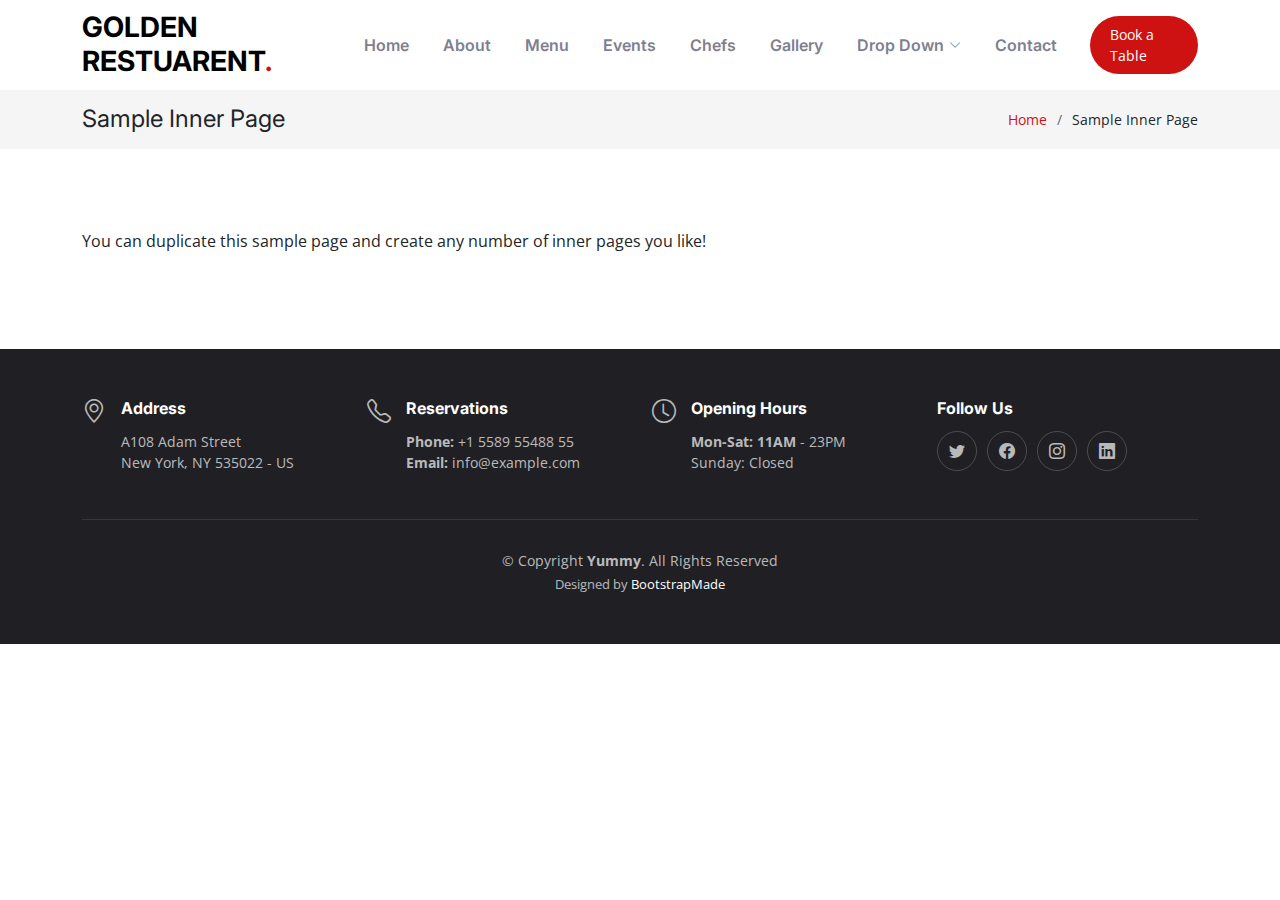
<file: RESPONSIVE-WEBISTE-master - Copy/sample-inner-page.html>
<!DOCTYPE html>
<html lang="en">

<head>
  <meta charset="utf-8">
  <meta content="width=device-width, initial-scale=1.0" name="viewport">

  <title>[Template] Sample Inner Page</title>
  <meta content="" name="description">
  <meta content="" name="keywords">

  <!-- Favicons -->
  <link href="assets/img/favicon.png" rel="icon">
  <link href="assets/img/apple-touch-icon.png" rel="apple-touch-icon">

  <!-- Google Fonts -->
  <link rel="preconnect" href="https://fonts.googleapis.com">
  <link rel="preconnect" href="https://fonts.gstatic.com" crossorigin>
  <link href="https://fonts.googleapis.com/css2?family=Open+Sans:ital,wght@0,300;0,400;0,500;0,600;0,700;1,300;1,400;1,600;1,700&family=Amatic+SC:ital,wght@0,300;0,400;0,500;0,600;0,700;1,300;1,400;1,500;1,600;1,700&family=Inter:ital,wght@0,300;0,400;0,500;0,600;0,700;1,300;1,400;1,500;1,600;1,700&display=swap" rel="stylesheet">

  <!-- Vendor CSS Files -->
  <link href="assets/vendor/bootstrap/css/bootstrap.min.css" rel="stylesheet">
  <link href="assets/vendor/bootstrap-icons/bootstrap-icons.css" rel="stylesheet">
  <link href="assets/vendor/aos/aos.css" rel="stylesheet">
  <link href="assets/vendor/glightbox/css/glightbox.min.css" rel="stylesheet">
  <link href="assets/vendor/swiper/swiper-bundle.min.css" rel="stylesheet">

  <!-- Template Main CSS File -->
  <link href="assets/css/main.css" rel="stylesheet">

  <!-- =======================================================
  * Template Name: Yummy
  * Updated: Jan 30 2024 with Bootstrap v5.3.2
  * Template URL: https://bootstrapmade.com/yummy-bootstrap-restaurant-website-template/
  * Author: BootstrapMade.com
  * License: https://bootstrapmade.com/license/
  ======================================================== -->
</head>

<body>

  <!-- ======= Header ======= -->
  <header id="header" class="header fixed-top d-flex align-items-center">
    <div class="container d-flex align-items-center justify-content-between">

      <a href="index.html" class="logo d-flex align-items-center me-auto me-lg-0">
        <!-- Uncomment the line below if you also wish to use an image logo -->
        <!-- <img src="assets/img/logo.png" alt=""> -->
        <h1>GOLDEN RESTUARENT<span>.</span></h1>
      </a>

      <nav id="navbar" class="navbar">
        <ul>
          <li><a href="#hero">Home</a></li>
          <li><a href="#about">About</a></li>
          <li><a href="#menu">Menu</a></li>
          <li><a href="#events">Events</a></li>
          <li><a href="#chefs">Chefs</a></li>
          <li><a href="#gallery">Gallery</a></li>
          <li class="dropdown"><a href="#"><span>Drop Down</span> <i class="bi bi-chevron-down dropdown-indicator"></i></a>
            <ul>
              <li><a href="#">Drop Down 1</a></li>
              <li class="dropdown"><a href="#"><span>Deep Drop Down</span> <i class="bi bi-chevron-down dropdown-indicator"></i></a>
                <ul>
                  <li><a href="#">Deep Drop Down 1</a></li>
                  <li><a href="#">Deep Drop Down 2</a></li>
                  <li><a href="#">Deep Drop Down 3</a></li>
                  <li><a href="#">Deep Drop Down 4</a></li>
                  <li><a href="#">Deep Drop Down 5</a></li>
                </ul>
              </li>
              <li><a href="#">Drop Down 2</a></li>
              <li><a href="#">Drop Down 3</a></li>
              <li><a href="#">Drop Down 4</a></li>
            </ul>
          </li>
          <li><a href="#contact">Contact</a></li>
        </ul>
      </nav><!-- .navbar -->

      <a class="btn-book-a-table" href="#book-a-table">Book a Table</a>
      <i class="mobile-nav-toggle mobile-nav-show bi bi-list"></i>
      <i class="mobile-nav-toggle mobile-nav-hide d-none bi bi-x"></i>

    </div>
  </header><!-- End Header -->

  <main id="main">

    <!-- ======= Breadcrumbs ======= -->
    <div class="breadcrumbs">
      <div class="container">

        <div class="d-flex justify-content-between align-items-center">
          <h2>Sample Inner Page</h2>
          <ol>
            <li><a href="index.html">Home</a></li>
            <li>Sample Inner Page</li>
          </ol>
        </div>

      </div>
    </div><!-- End Breadcrumbs -->

    <section class="sample-page">
      <div class="container" data-aos="fade-up">

        <p>
          You can duplicate this sample page and create any number of inner pages you like!
        </p>

      </div>
    </section>

  </main><!-- End #main -->

  <!-- ======= Footer ======= -->
  <footer id="footer" class="footer">

    <div class="container">
      <div class="row gy-3">
        <div class="col-lg-3 col-md-6 d-flex">
          <i class="bi bi-geo-alt icon"></i>
          <div>
            <h4>Address</h4>
            <p>
              A108 Adam Street <br>
              New York, NY 535022 - US<br>
            </p>
          </div>

        </div>

        <div class="col-lg-3 col-md-6 footer-links d-flex">
          <i class="bi bi-telephone icon"></i>
          <div>
            <h4>Reservations</h4>
            <p>
              <strong>Phone:</strong> +1 5589 55488 55<br>
              <strong>Email:</strong> info@example.com<br>
            </p>
          </div>
        </div>

        <div class="col-lg-3 col-md-6 footer-links d-flex">
          <i class="bi bi-clock icon"></i>
          <div>
            <h4>Opening Hours</h4>
            <p>
              <strong>Mon-Sat: 11AM</strong> - 23PM<br>
              Sunday: Closed
            </p>
          </div>
        </div>

        <div class="col-lg-3 col-md-6 footer-links">
          <h4>Follow Us</h4>
          <div class="social-links d-flex">
            <a href="#" class="twitter"><i class="bi bi-twitter"></i></a>
            <a href="#" class="facebook"><i class="bi bi-facebook"></i></a>
            <a href="#" class="instagram"><i class="bi bi-instagram"></i></a>
            <a href="#" class="linkedin"><i class="bi bi-linkedin"></i></a>
          </div>
        </div>

      </div>
    </div>

    <div class="container">
      <div class="copyright">
        &copy; Copyright <strong><span>Yummy</span></strong>. All Rights Reserved
      </div>
      <div class="credits">
        <!-- All the links in the footer should remain intact. -->
        <!-- You can delete the links only if you purchased the pro version. -->
        <!-- Licensing information: https://bootstrapmade.com/license/ -->
        <!-- Purchase the pro version with working PHP/AJAX contact form: https://bootstrapmade.com/yummy-bootstrap-restaurant-website-template/ -->
        Designed by <a href="https://bootstrapmade.com/">BootstrapMade</a>
      </div>
    </div>

  </footer><!-- End Footer -->
  <!-- End Footer -->

  <a href="#" class="scroll-top d-flex align-items-center justify-content-center"><i class="bi bi-arrow-up-short"></i></a>

  <div id="preloader"></div>

  <!-- Vendor JS Files -->
  <script src="assets/vendor/bootstrap/js/bootstrap.bundle.min.js"></script>
  <script src="assets/vendor/aos/aos.js"></script>
  <script src="assets/vendor/glightbox/js/glightbox.min.js"></script>
  <script src="assets/vendor/purecounter/purecounter_vanilla.js"></script>
  <script src="assets/vendor/swiper/swiper-bundle.min.js"></script>
  <script src="assets/vendor/php-email-form/validate.js"></script>

  <!-- Template Main JS File -->
  <script src="assets/js/main.js"></script>

</body>

</html>
</file>
<file: RESPONSIVE-WEBISTE-master - Copy/assets/css/main.css>
/**
* Template Name: Yummy
* Updated: Jan 30 2024 with Bootstrap v5.3.2
* Template URL: https://bootstrapmade.com/yummy-bootstrap-restaurant-website-template/
* Author: BootstrapMade.com
* License: https://bootstrapmade.com/license/
*/

/*--------------------------------------------------------------
# Set main reusable colors and fonts using CSS variables
# Learn more about CSS variables at https://developer.mozilla.org/en-US/docs/Web/CSS/Using_CSS_custom_properties
--------------------------------------------------------------*/
/* Fonts */
:root {
  --font-default: "Open Sans", system-ui, -apple-system, "Segoe UI", Roboto, "Helvetica Neue", Arial, "Noto Sans", "Liberation Sans", sans-serif, "Apple Color Emoji", "Segoe UI Emoji", "Segoe UI Symbol", "Noto Color Emoji";
  --font-primary: "Amatic SC", sans-serif;
  --font-secondary: "Inter", sans-serif;
}

/* Colors */
:root {
  --color-default: #212529;
  --color-primary: #ce1212;
  --color-secondary: #37373f;
}

/* Smooth scroll behavior */
:root {
  scroll-behavior: smooth;
}

/*--------------------------------------------------------------
# General
--------------------------------------------------------------*/
body {
  font-family: var(--font-default);
  color: var(--color-default);
}

a {
  color: var(--color-primary);
  text-decoration: none;
}

a:hover {
  color: #ec2727;
  text-decoration: none;
}

h1,
h2,
h3,
h4,
h5,
h6 {
  font-family: var(--font-secondary);
}

/*--------------------------------------------------------------
# Sections & Section Header
--------------------------------------------------------------*/
section {
  overflow: hidden;
  padding: 80px 0;
  scroll-margin-top: 90px;
  overflow: clip;
}

.section-bg {
  background-color: #eee;
}

.section-header {
  text-align: center;
  padding-bottom: 30px;
}

.section-header h2 {
  font-size: 13px;
  letter-spacing: 1px;
  font-weight: 400;
  margin: 0;
  padding: 0;
  color: #7f7f90;
  text-transform: uppercase;
  font-family: var(--font-default);
}

.section-header p {
  margin: 0;
  font-size: 48px;
  font-weight: 400;
  font-family: var(--font-primary);
}

.section-header p span {
  color: var(--color-primary);
}

/*--------------------------------------------------------------
# Breadcrumbs
--------------------------------------------------------------*/
.breadcrumbs {
  padding: 15px 0;
  background: rgba(55, 55, 63, 0.05);
  margin-top: 90px;
}

@media (max-width: 575px) {
  .breadcrumbs {
    margin-top: 70px;
  }
}

.breadcrumbs h2 {
  font-size: 24px;
  font-weight: 400;
  margin: 0;
}

.breadcrumbs ol {
  display: flex;
  flex-wrap: wrap;
  list-style: none;
  padding: 0;
  margin: 0;
  font-size: 14px;
}

.breadcrumbs ol li+li {
  padding-left: 10px;
}

.breadcrumbs ol li+li::before {
  display: inline-block;
  padding-right: 10px;
  color: #676775;
  content: "/";
}

@media (max-width: 992px) {
  .breadcrumbs .d-flex {
    display: block !important;
  }

  .breadcrumbs h2 {
    margin-bottom: 10px;
  }

  .breadcrumbs ol {
    display: block;
  }

  .breadcrumbs ol li {
    display: inline-block;
  }
}

/*--------------------------------------------------------------
# Scroll top button
--------------------------------------------------------------*/
.scroll-top {
  position: fixed;
  visibility: hidden;
  opacity: 0;
  right: 15px;
  bottom: 15px;
  z-index: 99999;
  background: var(--color-primary);
  width: 44px;
  height: 44px;
  border-radius: 50px;
  transition: all 0.4s;
}

.scroll-top i {
  font-size: 24px;
  color: #fff;
  line-height: 0;
}

.scroll-top:hover {
  background: #ec2727;
  color: #fff;
}

.scroll-top.active {
  visibility: visible;
  opacity: 1;
}

/*--------------------------------------------------------------
# Preloader
--------------------------------------------------------------*/
#preloader {
  position: fixed;
  inset: 0;
  z-index: 9999;
  overflow: hidden;
  background: #fff;
  transition: all 0.6s ease-out;
  width: 100%;
  height: 100vh;
}

#preloader:before,
#preloader:after {
  content: "";
  position: absolute;
  border: 4px solid var(--color-primary);
  border-radius: 50%;
  animation: animate-preloader 2s cubic-bezier(0, 0.2, 0.8, 1) infinite;
}

#preloader:after {
  animation-delay: -0.5s;
}

@keyframes animate-preloader {
  0% {
    width: 10px;
    height: 10px;
    top: calc(50% - 5px);
    left: calc(50% - 5px);
    opacity: 1;
  }

  100% {
    width: 72px;
    height: 72px;
    top: calc(50% - 36px);
    left: calc(50% - 36px);
    opacity: 0;
  }
}

/*--------------------------------------------------------------
# Disable aos animation delay on mobile devices
--------------------------------------------------------------*/
@media screen and (max-width: 768px) {
  [data-aos-delay] {
    transition-delay: 0 !important;
  }
}

/*--------------------------------------------------------------
# Header
--------------------------------------------------------------*/
.header {
  background: #fff;
  transition: all 0.5s;
  z-index: 997;
  height: 90px;
  border-bottom: 1px solid #fff;
}

@media (max-width: 575px) {
  .header {
    height: 70px;
  }
}

.header.sticked {
  border-color: #fff;
  border-color: #eee;
}

.header .logo img {
  max-height: 40px;
  margin-right: 6px;
}

.header .logo h1 {
  font-size: 28px;
  font-weight: 700;
  color: #000;
  margin: 0;
  font-family: var(--font-secondary);
}

.header .logo h1 span {
  color: var(--color-primary);
}

.header .btn-book-a-table,
.header .btn-book-a-table:focus {
  font-size: 14px;
  color: #fff;
  background: var(--color-primary);
  padding: 8px 20px;
  margin-left: 30px;
  border-radius: 50px;
  transition: 0.3s;
}

.header .btn-book-a-table:hover,
.header .btn-book-a-table:focus:hover {
  color: #fff;
  background: rgba(206, 18, 18, 0.8);
}

/*--------------------------------------------------------------
# Desktop Navigation
--------------------------------------------------------------*/
@media (min-width: 1280px) {
  .navbar {
    padding: 0;
  }

  .navbar ul {
    margin: 0;
    padding: 0;
    display: flex;
    list-style: none;
    align-items: center;
  }

  .navbar li {
    position: relative;
  }

  .navbar>ul>li {
    white-space: nowrap;
    padding: 10px 0 10px 28px;
  }

  .navbar a,
  .navbar a:focus {
    display: flex;
    align-items: center;
    justify-content: space-between;
    padding: 0 3px;
    font-family: var(--font-secondary);
    font-size: 16px;
    font-weight: 600;
    color: #7f7f90;
    white-space: nowrap;
    transition: 0.3s;
    position: relative;
  }

  .navbar a i,
  .navbar a:focus i {
    font-size: 12px;
    line-height: 0;
    margin-left: 5px;
  }

  .navbar>ul>li>a:before {
    content: "";
    position: absolute;
    width: 100%;
    height: 2px;
    bottom: -6px;
    left: 0;
    background-color: var(--color-primary);
    visibility: hidden;
    width: 0px;
    transition: all 0.3s ease-in-out 0s;
  }

  .navbar a:hover:before,
  .navbar li:hover>a:before,
  .navbar .active:before {
    visibility: visible;
    width: 100%;
  }

  .navbar a:hover,
  .navbar .active,
  .navbar .active:focus,
  .navbar li:hover>a {
    color: #000;
  }

  .navbar .dropdown ul {
    display: block;
    position: absolute;
    left: 28px;
    top: calc(100% + 30px);
    margin: 0;
    padding: 10px 0;
    z-index: 99;
    opacity: 0;
    visibility: hidden;
    background: #fff;
    box-shadow: 0px 0px 30px rgba(127, 137, 161, 0.25);
    transition: 0.3s;
    border-radius: 4px;
  }

  .navbar .dropdown ul li {
    min-width: 200px;
  }

  .navbar .dropdown ul a {
    padding: 10px 20px;
    font-size: 15px;
    text-transform: none;
    font-weight: 600;
  }

  .navbar .dropdown ul a i {
    font-size: 12px;
  }

  .navbar .dropdown ul a:hover,
  .navbar .dropdown ul .active:hover,
  .navbar .dropdown ul li:hover>a {
    color: var(--color-primary);
  }

  .navbar .dropdown:hover>ul {
    opacity: 1;
    top: 100%;
    visibility: visible;
  }

  .navbar .dropdown .dropdown ul {
    top: 0;
    left: calc(100% - 30px);
    visibility: hidden;
  }

  .navbar .dropdown .dropdown:hover>ul {
    opacity: 1;
    top: 0;
    left: 100%;
    visibility: visible;
  }
}

@media (min-width: 1280px) and (max-width: 1366px) {
  .navbar .dropdown .dropdown ul {
    left: -90%;
  }

  .navbar .dropdown .dropdown:hover>ul {
    left: -100%;
  }
}

@media (min-width: 1280px) {

  .mobile-nav-show,
  .mobile-nav-hide {
    display: none;
  }
}

/*--------------------------------------------------------------
# Mobile Navigation
--------------------------------------------------------------*/
@media (max-width: 1279px) {
  .navbar {
    position: fixed;
    top: 0;
    right: -100%;
    width: 100%;
    max-width: 400px;
    border-left: 1px solid #666;
    bottom: 0;
    transition: 0.3s;
    z-index: 9997;
  }

  .navbar ul {
    position: absolute;
    inset: 0;
    padding: 50px 0 10px 0;
    margin: 0;
    background: rgba(255, 255, 255, 0.9);
    overflow-y: auto;
    transition: 0.3s;
    z-index: 9998;
  }

  .navbar a,
  .navbar a:focus {
    display: flex;
    align-items: center;
    justify-content: space-between;
    padding: 10px 20px;
    font-family: var(--font-secondary);
    border-bottom: 2px solid rgba(255, 255, 255, 0.8);
    font-size: 16px;
    font-weight: 600;
    color: #7f7f90;
    white-space: nowrap;
    transition: 0.3s;
  }

  .navbar a i,
  .navbar a:focus i {
    font-size: 12px;
    line-height: 0;
    margin-left: 5px;
  }

  .navbar a:hover,
  .navbar li:hover>a {
    color: #000;
  }

  .navbar .active,
  .navbar .active:focus {
    color: #000;
    border-color: var(--color-primary);
  }

  .navbar .dropdown ul,
  .navbar .dropdown .dropdown ul {
    position: static;
    display: none;
    padding: 10px 0;
    margin: 10px 20px;
    transition: all 0.5s ease-in-out;
    border: 1px solid #eee;
  }

  .navbar .dropdown>.dropdown-active,
  .navbar .dropdown .dropdown>.dropdown-active {
    display: block;
  }

  .mobile-nav-show {
    color: var(--color-secondary);
    font-size: 28px;
    cursor: pointer;
    line-height: 0;
    transition: 0.5s;
    z-index: 9999;
    margin: 0 10px 0 20px;
  }

  .mobile-nav-hide {
    color: var(--color-secondary);
    font-size: 32px;
    cursor: pointer;
    line-height: 0;
    transition: 0.5s;
    position: fixed;
    right: 20px;
    top: 20px;
    z-index: 9999;
  }

  .mobile-nav-active {
    overflow: hidden;
  }

  .mobile-nav-active .navbar {
    right: 0;
  }

  .mobile-nav-active .navbar:before {
    content: "";
    position: fixed;
    inset: 0;
    background: rgba(255, 255, 255, 0.8);
    z-index: 9996;
  }
}

/*--------------------------------------------------------------
# About Section
--------------------------------------------------------------*/
.about .about-img {
  min-height: 500px;
}

.about h3 {
  font-weight: 700;
  font-size: 36px;
  margin-bottom: 30px;
  font-family: var(--font-secondary);
}

.about .call-us {
  left: 10%;
  right: 10%;
  bottom: 10%;
  background-color: #fff;
  box-shadow: 0px 2px 25px rgba(0, 0, 0, 0.08);
  padding: 20px;
  text-align: center;
}

.about .call-us h4 {
  font-size: 24px;
  font-weight: 700;
  margin-bottom: 5px;
  font-family: var(--font-default);
}

.about .call-us p {
  font-size: 28px;
  font-weight: 700;
  color: var(--color-primary);
}

.about .content ul {
  list-style: none;
  padding: 0;
}

.about .content ul li {
  padding: 0 0 8px 26px;
  position: relative;
}

.about .content ul i {
  position: absolute;
  font-size: 20px;
  left: 0;
  top: -3px;
  color: var(--color-primary);
}

.about .content p:last-child {
  margin-bottom: 0;
}

.about .play-btn {
  width: 94px;
  height: 94px;
  background: radial-gradient(var(--color-primary) 50%, rgba(206, 18, 18, 0.4) 52%);
  border-radius: 50%;
  display: block;
  position: absolute;
  left: calc(50% - 47px);
  top: calc(50% - 47px);
  overflow: hidden;
}

.about .play-btn:before {
  content: "";
  position: absolute;
  width: 120px;
  height: 120px;
  animation-delay: 0s;
  animation: pulsate-btn 2s;
  animation-direction: forwards;
  animation-iteration-count: infinite;
  animation-timing-function: steps;
  opacity: 1;
  border-radius: 50%;
  border: 5px solid rgba(206, 18, 18, 0.7);
  top: -15%;
  left: -15%;
  background: rgba(198, 16, 0, 0);
}

.about .play-btn:after {
  content: "";
  position: absolute;
  left: 50%;
  top: 50%;
  transform: translateX(-40%) translateY(-50%);
  width: 0;
  height: 0;
  border-top: 10px solid transparent;
  border-bottom: 10px solid transparent;
  border-left: 15px solid #fff;
  z-index: 100;
  transition: all 400ms cubic-bezier(0.55, 0.055, 0.675, 0.19);
}

.about .play-btn:hover:before {
  content: "";
  position: absolute;
  left: 50%;
  top: 50%;
  transform: translateX(-40%) translateY(-50%);
  width: 0;
  height: 0;
  border: none;
  border-top: 10px solid transparent;
  border-bottom: 10px solid transparent;
  border-left: 15px solid #fff;
  z-index: 200;
  animation: none;
  border-radius: 0;
}

.about .play-btn:hover:after {
  border-left: 15px solid var(--color-primary);
  transform: scale(20);
}

@keyframes pulsate-btn {
  0% {
    transform: scale(0.6, 0.6);
    opacity: 1;
  }

  100% {
    transform: scale(1, 1);
    opacity: 0;
  }
}

/*--------------------------------------------------------------
# Why Us Section
--------------------------------------------------------------*/
.why-us .why-box {
  padding: 30px;
  background: var(--color-primary);
  color: #fff;
}

.why-us .why-box h3 {
  font-weight: 700;
  font-size: 34px;
  margin-bottom: 30px;
}

.why-us .why-box p {
  margin-bottom: 30px;
}

.why-us .why-box .more-btn {
  display: inline-block;
  background: rgba(255, 255, 255, 0.3);
  padding: 6px 30px 8px 30px;
  color: #fff;
  border-radius: 50px;
  transition: all ease-in-out 0.4s;
}

.why-us .why-box .more-btn i {
  font-size: 14px;
}

.why-us .why-box .more-btn:hover {
  color: var(--color-primary);
  background: #fff;
}

.why-us .icon-box {
  text-align: center;
  background: #fff;
  padding: 40px 30px;
  width: 100%;
  height: 100%;
  border: 1px solid rgba(55, 55, 63, 0.1);
  transition: 0.3s;
}

.why-us .icon-box i {
  color: var(--color-primary);
  margin-bottom: 30px;
  font-size: 32px;
  margin-bottom: 30px;
  background: rgba(206, 18, 18, 0.1);
  border-radius: 50px;
  display: flex;
  align-items: center;
  justify-content: center;
  width: 64px;
  height: 64px;
}

.why-us .icon-box h4 {
  font-size: 20px;
  font-weight: 400;
  margin: 0 0 30px 0;
  font-family: var(--font-secondary);
}

.why-us .icon-box p {
  font-size: 15px;
  color: #6c757d;
}

@media (min-width: 1200px) {
  .why-us .icon-box:hover {
    transform: scale(1.1);
  }
}

/*--------------------------------------------------------------
# Stats Counter Section
--------------------------------------------------------------*/
.stats-counter {
  background: linear-gradient(rgba(0, 0, 0, 0.5), rgba(0, 0, 0, 0.5)), url("../img/stats-bg.jpg") center center;
  background-size: cover;
  padding: 100px 0;
}

@media (min-width: 1365px) {
  .stats-counter {
    background-attachment: fixed;
  }
}

.stats-counter .stats-item {
  padding: 30px;
  width: 100%;
}

.stats-counter .stats-item span {
  font-size: 48px;
  display: block;
  color: #fff;
  font-weight: 700;
}

.stats-counter .stats-item p {
  padding: 0;
  margin: 0;
  font-family: var(--font-secondary);
  font-size: 16px;
  font-weight: 700;
  color: rgba(255, 255, 255, 0.6);
}

/*--------------------------------------------------------------
# Menu Section
--------------------------------------------------------------*/
.menu .nav-tabs {
  border: 0;
}

.menu .nav-link {
  margin: 0 10px;
  padding: 10px 5px;
  transition: 0.3s;
  color: var(--color-secondary);
  border-radius: 0;
  cursor: pointer;
  height: 100%;
  border: 0;
  border-bottom: 2px solid #b6b6bf;
}

@media (max-width: 575px) {
  .menu .nav-link {
    margin: 0 10px;
    padding: 10px 0;
  }
}

.menu .nav-link i {
  padding-right: 15px;
  font-size: 48px;
}

.menu .nav-link h4 {
  font-size: 18px;
  font-weight: 400;
  margin: 0;
  font-family: var(--font-secondary);
}

@media (max-width: 575px) {
  .menu .nav-link h4 {
    font-size: 16px;
  }
}

.menu .nav-link:hover {
  color: var(--color-primary);
}

.menu .nav-link.active {
  color: var(--color-primary);
  border-color: var(--color-primary);
}

.menu .tab-content .tab-header {
  padding: 30px 0;
}

.menu .tab-content .tab-header p {
  font-size: 14px;
  text-transform: uppercase;
  color: #676775;
  margin-bottom: 0;
}

.menu .tab-content .tab-header h3 {
  font-size: 36px;
  font-weight: 600;
  color: var(--color-primary);
}

.menu .tab-content .menu-item {
  -moz-text-align-last: center;
  text-align-last: center;
}
.menu-img{
  width: fit-content;
  aspect-ratio: 2;
}

.menu .tab-content .menu-item .menu-img {
  padding: 0 60px;
  margin-bottom: 15px;
}

.menu .tab-content .menu-item h4 {
  font-size: 22px;
  font-weight: 500;
  color: var(--color-secondary);
  font-family: var(--font-secondary);
  font-weight: 30px;
  margin-bottom: 5px;
}

.menu .tab-content .menu-item .ingredients {
  font-family: var(--font-secondary);
  color: #8d8d9b;
  margin-bottom: 5px;
}

.menu .tab-content .menu-item .price {
  font-size: 24px;
  font-weight: 700;
  color: var(--color-primary);
}

/*--------------------------------------------------------------
# Testimonials Section
--------------------------------------------------------------*/
.testimonials .section-header {
  margin-bottom: 40px;
}

.testimonials .testimonials-carousel,
.testimonials .testimonials-slider {
  overflow: hidden;
}

.testimonials .testimonial-item .testimonial-content {
  border-left: 3px solid var(--color-primary);
  padding-left: 30px;
}

.testimonials .testimonial-item .testimonial-img {
  border-radius: 50%;
  border: 4px solid #fff;
  margin: 0 auto;
}

.testimonials .testimonial-item h3 {
  font-size: 20px;
  font-weight: bold;
  margin: 10px 0 5px 0;
  color: var(--color-default);
  font-family: var(--font-secondary);
}

.testimonials .testimonial-item h4 {
  font-size: 14px;
  color: #6c757d;
  margin: 0 0 10px 0;
  font-family: var(--font-secondary);
}

.testimonials .testimonial-item .stars i {
  color: #ffc107;
  margin: 0 1px;
}

.testimonials .testimonial-item .quote-icon-left,
.testimonials .testimonial-item .quote-icon-right {
  color: #f05656;
  font-size: 26px;
  line-height: 0;
}

.testimonials .testimonial-item .quote-icon-left {
  display: inline-block;
  left: -5px;
  position: relative;
}

.testimonials .testimonial-item .quote-icon-right {
  display: inline-block;
  right: -5px;
  position: relative;
  top: 10px;
  transform: scale(-1, -1);
}

.testimonials .testimonial-item p {
  font-style: italic;
}

.testimonials .swiper-pagination {
  margin-top: 40px;
  position: relative;
}

.testimonials .swiper-pagination .swiper-pagination-bullet {
  width: 12px;
  height: 12px;
  background-color: #d1d1d7;
  opacity: 1;
}

.testimonials .swiper-pagination .swiper-pagination-bullet-active {
  background-color: var(--color-primary);
}

/*--------------------------------------------------------------
# Events Section
--------------------------------------------------------------*/
.events .container-fluid {
  padding: 0;
}

.events .event-item {
  background-size: cover;
  background-position: cente;
  min-height: 600px;
  padding: 30px;
}

@media (max-width: 575px) {
  .events .event-item {
    min-height: 500px;
  }
}

.events .event-item:before {
  content: "";
  background: rgba(0, 0, 0, 0.6);
  position: absolute;
  inset: 0;
}

.events .event-item h3 {
  font-size: 24px;
  font-weight: 700;
  margin-bottom: 5px;
  color: #fff;
  position: relative;
}

.events .event-item .price {
  color: #fff;
  border-bottom: 2px solid var(--color-primary);
  font-size: 32px;
  font-weight: 700;
  margin-bottom: 15px;
  position: relative;
}

.events .event-item .description {
  margin-bottom: 0;
  color: rgba(255, 255, 255, 0.9);
  position: relative;
}

@media (min-width: 1200px) {
  .events .swiper-slide-active+.swiper-slide {
    border-left: 1px solid rgba(255, 255, 255, 0.5);
    border-right: 1px solid rgba(255, 255, 255, 0.5);
    z-index: 1;
  }
}

.events .swiper-pagination {
  margin-top: 20px;
  position: relative;
}

.events .swiper-pagination .swiper-pagination-bullet {
  width: 10px;
  height: 10px;
  background-color: #d1d1d7;
  opacity: 1;
}

.events .swiper-pagination .swiper-pagination-bullet-active {
  background-color: var(--color-primary);
}

/*--------------------------------------------------------------
# Chefs Section
--------------------------------------------------------------*/
.chefs .chef-member {
  overflow: hidden;
  text-align: center;
  border-radius: 5px;
  background: #fff;
  box-shadow: 0px 0 30px rgba(55, 55, 63, 0.08);
  transition: 0.3s;
}

.chefs .chef-member .member-img {
  position: relative;
  overflow: hidden;
}

.chefs .chef-member .member-img:after {
  position: absolute;
  content: "";
  left: 0;
  bottom: 0;
  height: 100%;
  width: 100%;
  background: url(../img/team-shape.svg) no-repeat center bottom;
  background-size: contain;
  z-index: 1;
}

.chefs .chef-member .social {
  position: absolute;
  right: -100%;
  top: 30px;
  opacity: 0;
  border-radius: 4px;
  transition: 0.5s;
  background: rgba(255, 255, 255, 0.3);
  z-index: 2;
}

.chefs .chef-member .social a {
  transition: color 0.3s;
  color: rgba(55, 55, 63, 0.4);
  margin: 15px 12px;
  display: block;
  line-height: 0;
  text-align: center;
}

.chefs .chef-member .social a:hover {
  color: rgba(55, 55, 63, 0.9);
}

.chefs .chef-member .social i {
  font-size: 18px;
}

.chefs .chef-member .member-info {
  padding: 10px 15px 20px 15px;
}

.chefs .chef-member .member-info h4 {
  font-weight: 700;
  margin-bottom: 5px;
  font-size: 20px;
  color: var(--color-secondary);
}

.chefs .chef-member .member-info span {
  display: block;
  font-size: 14px;
  font-weight: 400;
  color: rgba(33, 37, 41, 0.4);
}

.chefs .chef-member .member-info p {
  font-style: italic;
  font-size: 14px;
  padding-top: 15px;
  line-height: 26px;
  color: rgba(33, 37, 41, 0.7);
}

.chefs .chef-member:hover {
  transform: scale(1.08);
  box-shadow: 0px 0 30px rgba(55, 55, 63, 0.15);
}

.chefs .chef-member:hover .social {
  right: 8px;
  opacity: 1;
}

/*--------------------------------------------------------------
# Book A Table Section
--------------------------------------------------------------*/
.book-a-table .reservation-img {
  min-height: 500px;
  background-size: cover;
  background-position: center;
}

.book-a-table .reservation-form-bg {
  background: rgba(55, 55, 63, 0.04);
}

.book-a-table .php-email-form {
  padding: 40px;
}

@media (max-width: 575px) {
  .book-a-table .php-email-form {
    padding: 20px;
  }
}

.book-a-table .php-email-form h3 {
  font-size: 14px;
  font-weight: 700;
  text-transform: uppercase;
  letter-spacing: 1px;
}

.book-a-table .php-email-form h4 {
  font-size: 14px;
  font-weight: 700;
  text-transform: uppercase;
  letter-spacing: 1px;
  margin: 20px 0 0 0;
}

.book-a-table .php-email-form p {
  font-size: 14px;
  margin-bottom: 20px;
}

.book-a-table .php-email-form .error-message {
  display: none;
  color: #fff;
  background: #df1529;
  text-align: left;
  padding: 15px;
  margin-bottom: 24px;
  font-weight: 600;
}

.book-a-table .php-email-form .sent-message {
  display: none;
  color: #fff;
  background: #059652;
  text-align: center;
  padding: 15px;
  margin-bottom: 24px;
  font-weight: 600;
}

.book-a-table .php-email-form .loading {
  display: none;
  background: #fff;
  text-align: center;
  padding: 15px;
  margin-bottom: 24px;
}

.book-a-table .php-email-form .loading:before {
  content: "";
  display: inline-block;
  border-radius: 50%;
  width: 24px;
  height: 24px;
  margin: 0 10px -6px 0;
  border: 3px solid #059652;
  border-top-color: #fff;
  animation: animate-loading 1s linear infinite;
}

.book-a-table .php-email-form input,
.book-a-table .php-email-form textarea {
  border-radius: 0;
  box-shadow: none;
  font-size: 14px;
  border-radius: 0;
}

.book-a-table .php-email-form input:focus,
.book-a-table .php-email-form textarea:focus {
  border-color: var(--color-primary);
}

.book-a-table .php-email-form input {
  padding: 12px 15px;
}

.book-a-table .php-email-form textarea {
  padding: 12px 15px;
}

.book-a-table .php-email-form button[type=submit] {
  background: var(--color-primary);
  border: 0;
  padding: 14px 60px;
  color: #fff;
  transition: 0.4s;
  border-radius: 50px;
}

.book-a-table .php-email-form button[type=submit]:hover {
  background: #ec2727;
}

@keyframes animate-loading {
  0% {
    transform: rotate(0deg);
  }

  100% {
    transform: rotate(360deg);
  }
}

/*--------------------------------------------------------------
# Gallery Section
--------------------------------------------------------------*/
.gallery {
  overflow: hidden;
}

.gallery .swiper-pagination {
  margin-top: 20px;
  position: relative;
}

.gallery .swiper-pagination .swiper-pagination-bullet {
  width: 12px;
  height: 12px;
  background-color: #d1d1d7;
  opacity: 1;
}

.gallery .swiper-pagination .swiper-pagination-bullet-active {
  background-color: var(--color-primary);
}

.gallery .swiper-slide-active {
  text-align: center;
}

@media (min-width: 992px) {
  .gallery .swiper-wrapper {
    padding: 40px 0;
  }

  .gallery .swiper-slide-active {
    border: 6px solid var(--color-primary);
    padding: 4px;
    background: #fff;
    z-index: 1;
    transform: scale(1.2);
  }
}

/*--------------------------------------------------------------
# Contact Section
--------------------------------------------------------------*/
.contact .info-item {
  background: #f4f4f4;
  padding: 30px;
  height: 100%;
}

.contact .info-item .icon {
  display: flex;
  align-items: center;
  justify-content: center;
  width: 56px;
  height: 56px;
  font-size: 24px;
  line-height: 0;
  color: #fff;
  background: var(--color-primary);
  border-radius: 50%;
  margin-right: 15px;
}

.contact .info-item h3 {
  font-size: 20px;
  color: #6c757d;
  font-weight: 700;
  margin: 0 0 5px 0;
}

.contact .info-item p {
  padding: 0;
  margin: 0;
  line-height: 24px;
  font-size: 14px;
}

.contact .info-item .social-links a {
  font-size: 24px;
  display: inline-block;
  color: rgba(55, 55, 63, 0.7);
  line-height: 1;
  margin: 4px 6px 0 0;
  transition: 0.3s;
}

.contact .info-item .social-links a:hover {
  color: var(--color-primary);
}

.contact .php-email-form {
  width: 100%;
  margin-top: 30px;
  background: #fff;
  box-shadow: 0 0 30px rgba(0, 0, 0, 0.08);
}

.contact .php-email-form .form-group {
  padding-bottom: 20px;
}

.contact .php-email-form .error-message {
  display: none;
  color: #fff;
  background: #df1529;
  text-align: left;
  padding: 15px;
  font-weight: 600;
}

.contact .php-email-form .error-message br+br {
  margin-top: 25px;
}

.contact .php-email-form .sent-message {
  display: none;
  color: #fff;
  background: #059652;
  text-align: center;
  padding: 15px;
  font-weight: 600;
}

.contact .php-email-form .loading {
  display: none;
  background: #fff;
  text-align: center;
  padding: 15px;
}

.contact .php-email-form .loading:before {
  content: "";
  display: inline-block;
  border-radius: 50%;
  width: 24px;
  height: 24px;
  margin: 0 10px -6px 0;
  border: 3px solid #059652;
  border-top-color: #fff;
  animation: animate-loading 1s linear infinite;
}

.contact .php-email-form input,
.contact .php-email-form textarea {
  border-radius: 0;
  box-shadow: none;
  font-size: 14px;
}

.contact .php-email-form input:focus,
.contact .php-email-form textarea:focus {
  border-color: var(--color-primary);
}

.contact .php-email-form input {
  height: 48px;
}

.contact .php-email-form textarea {
  padding: 10px 12px;
}

.contact .php-email-form button[type=submit] {
  background: var(--color-primary);
  border: 0;
  padding: 12px 40px;
  color: #fff;
  transition: 0.4s;
  border-radius: 50px;
}

.contact .php-email-form button[type=submit]:hover {
  background: #ec2727;
}

@keyframes animate-loading {
  0% {
    transform: rotate(0deg);
  }

  100% {
    transform: rotate(360deg);
  }
}

/*--------------------------------------------------------------
# Hero Section
--------------------------------------------------------------*/
.hero {
  width: 100%;
  background-size: cover;
  position: relative;
  min-height: 60vh;
  padding: 160px 0 60px 0;
}

.hero h2 {
  font-size: 64px;
  font-weight: 700;
  margin-bottom: 20px;
  color: var(--color-secondary);
  font-family: var(--font-primary);
}

.hero h2 span {
  color: var(--color-primary);
}

.hero p {
  color: #4f4f5a;
  font-weight: 400;
  margin-bottom: 30px;
}

.hero .btn-book-a-table {
  font-weight: 500;
  font-size: 14px;
  letter-spacing: 1px;
  display: inline-block;
  padding: 12px 36px;
  border-radius: 50px;
  transition: 0.5s;
  color: #fff;
  background: var(--color-primary);
  box-shadow: 0 8px 28px rgba(206, 18, 18, 0.2);
}

.hero .btn-book-a-table:hover {
  background: rgba(206, 18, 18, 0.8);
  box-shadow: 0 8px 28px rgba(206, 18, 18, 0.45);
}

.hero .btn-watch-video {
  font-size: 16px;
  transition: 0.5s;
  margin-left: 25px;
  color: var(--font-secondary);
  font-weight: 600;
}

.hero .btn-watch-video i {
  color: var(--color-primary);
  font-size: 32px;
  transition: 0.3s;
  line-height: 0;
  margin-right: 8px;
}

.hero .btn-watch-video:hover {
  color: var(--color-primary);
}

.hero .btn-watch-video:hover i {
  color: rgba(206, 18, 18, 0.8);
}

@media (max-width: 640px) {
  .hero h2 {
    font-size: 36px;
  }

  .hero .btn-get-started,
  .hero .btn-watch-video {
    font-size: 14px;
  }
}

/*--------------------------------------------------------------
# Footer
--------------------------------------------------------------*/
.footer {
  font-size: 14px;
  background-color: #1f1f24;
  padding: 50px 0;
  color: rgba(255, 255, 255, 0.7);
}

.footer .icon {
  margin-right: 15px;
  font-size: 24px;
  line-height: 0;
}

.footer h4 {
  font-size: 16px;
  font-weight: bold;
  position: relative;
  padding-bottom: 5px;
  color: #fff;
}

.footer .footer-links {
  margin-bottom: 30px;
}

.footer .footer-links ul {
  list-style: none;
  padding: 0;
  margin: 0;
}

.footer .footer-links ul li {
  padding: 10px 0;
  display: flex;
  align-items: center;
}

.footer .footer-links ul li:first-child {
  padding-top: 0;
}

.footer .footer-links ul a {
  color: rgba(255, 255, 255, 0.6);
  transition: 0.3s;
  display: inline-block;
  line-height: 1;
}

.footer .footer-links ul a:hover {
  color: #fff;
}

.footer .social-links a {
  display: flex;
  align-items: center;
  justify-content: center;
  width: 40px;
  height: 40px;
  border-radius: 50%;
  border: 1px solid rgba(255, 255, 255, 0.2);
  font-size: 16px;
  color: rgba(255, 255, 255, 0.7);
  margin-right: 10px;
  transition: 0.3s;
}

.footer .social-links a:hover {
  color: #fff;
  border-color: #fff;
}

.footer .copyright {
  text-align: center;
  padding-top: 30px;
  border-top: 1px solid rgba(255, 255, 255, 0.1);
}

.footer .credits {
  padding-top: 4px;
  text-align: center;
  font-size: 13px;
}

.footer .credits a {
  color: #fff;
}
</file>
